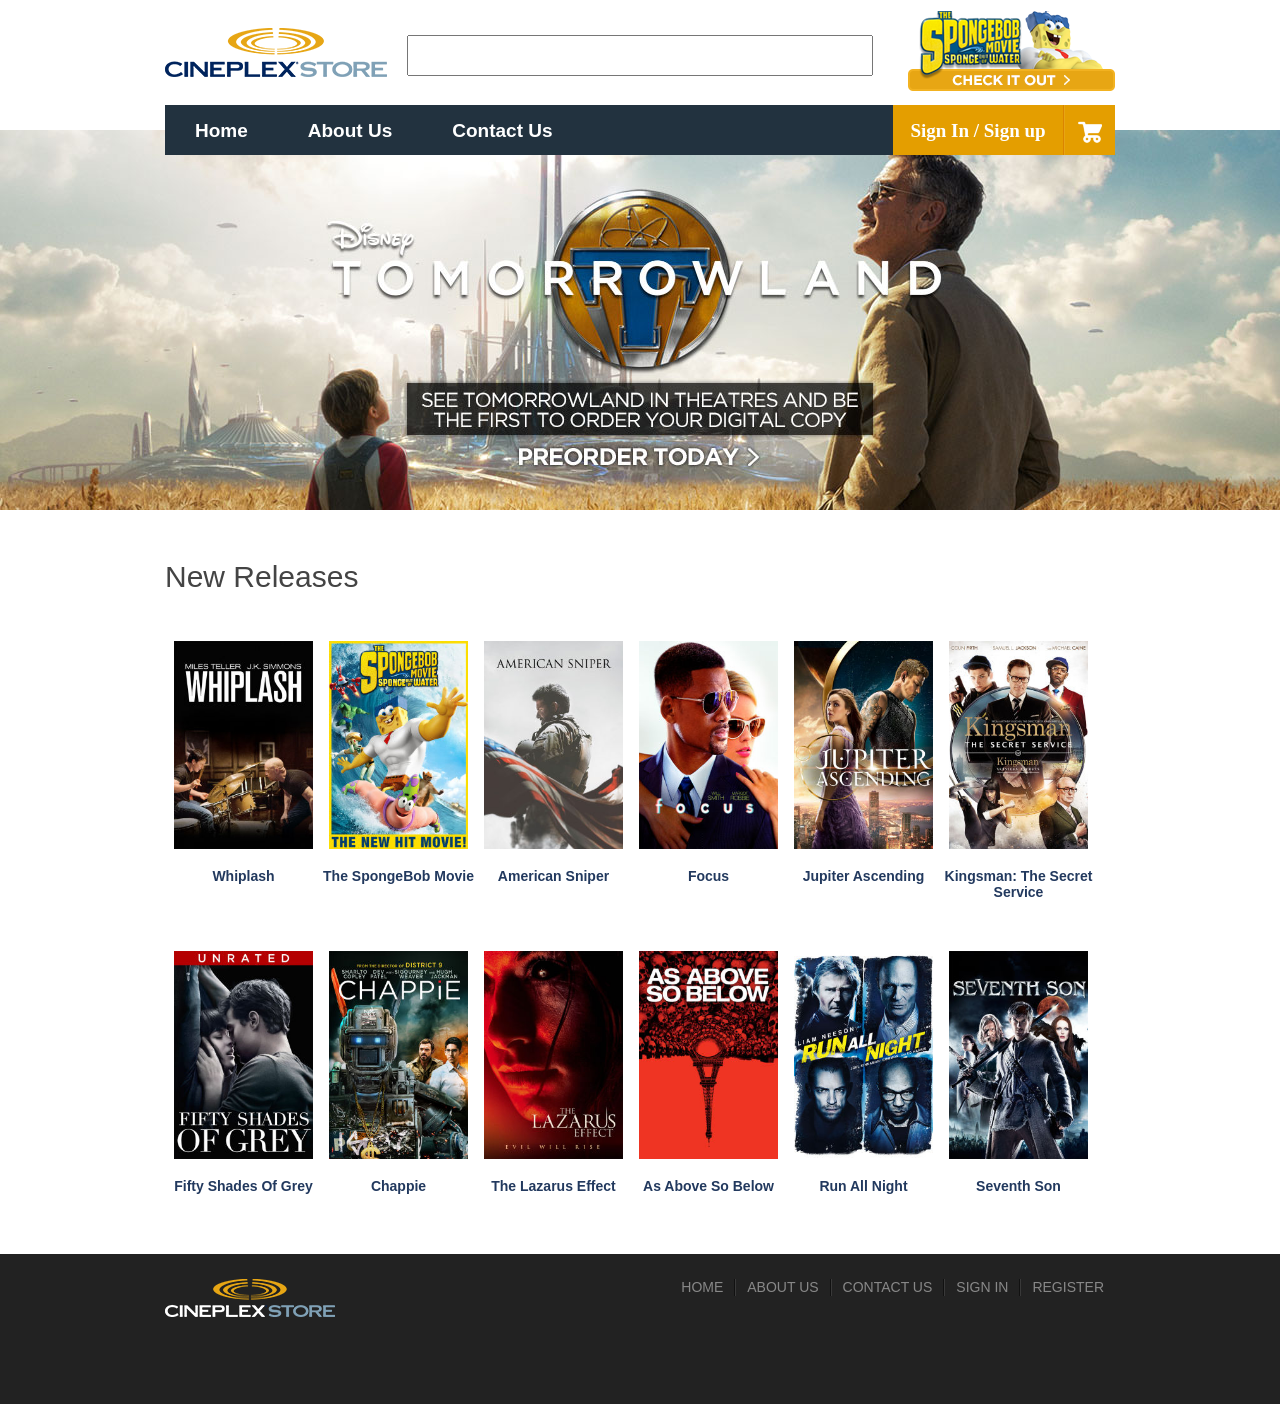
<file: index.html>
<!doctype html>
<html>
<head>
<meta charset="utf-8">
<title>HOME</title>
<link href="style/style.css" rel="stylesheet" type="text/css">
</head>

<body>

<div id="mainframe">
	<div id="header">
    	<div id="logo-contain">
    		<a href="index.html"><div id="logo"></div></a>
        	<input type="text" id="topsearchbox" />
        	<a href="product/product-2.html"><div id="checkout"></div></a>
        </div>
        
        

        <div id="menubar">
        <div class="menu-wrap">
    		<nav class="menu">
        		<ul class="clearfix">
            
            	<li><a href="index.html">Home</a></li>
            	<li><a href="about-us.html">About Us</a></li>
            	<li><a href="contact-us.html">Contact Us</a></li>

        		</ul>
    		</nav>
		</div>
        <div class="menu-wrap1">
    		<nav class="menu1">
        		<ul class="clearfix1">
            
            		<li>
               			<a href="#">Menu <span class="arrow">&#9660;</span></a>
 
                		<ul class="sub-menu">
                    		<li><a href="about-us.html">About Us</a></li>
                    		<li><a href="contact-us.html">Contact Us</a></li>

                		</ul>
            		</li>
            	
        		</ul>
    		</nav>
		</div>
        
        <div id="carticon">
            	<a href="cart.html"><img src="images/cart.png"></a>
        </div>
        
        <div id="bookend">
        	<img src="images/bookend.jpg" />
        </div>
        
		<div id="signinbox">
            	<a href="sign-in.html">Sign In / Sign up</a>
                
        </div>
        	<div id="signinbox1"><a href="sign-in.html"><img src="images/signin.png"></a>
            
            </div>
        	
        </div>
        
    </div>
    
    <div id="banner">
    
    </div>
    
    <div id="maincontainer">
    	<div class="headtext1">New Releases</div>
        <div id="boxcontainer">
        
        	<a href="product/product-1.html"><div class="moviebox">
            	<div class="boxstyle">
                	<img src="images/product1.jpg" class="pic1style"/>
                    <br/><br/>
                    Whiplash
                </div>
            </div></a>
            
			<a href="product/product-2.html"><div class="moviebox">
            	<div class="boxstyle">
                	<img src="images/product2.jpg" class="pic1style"/>
                    <br/><br/>
                    The SpongeBob Movie
                </div>
            </div></a>
            
            <a href="product/product-3.html"><div class="moviebox">
            	<div class="boxstyle">
                	<img src="images/product3.jpg" class="pic1style"/>
                    <br/><br/>
                    American Sniper
                </div>
            </div></a>
            
            <a href="product/product-4.html"><div class="moviebox">
            	<div class="boxstyle">
                	<img src="images/product4.jpg" class="pic1style"/>
                    <br/><br/>
                    Focus
                </div>
            </div></a>
            
            <a href="product/product-5.html"><div class="moviebox">
            	<div class="boxstyle">
                	<img src="images/product5.jpg" class="pic1style"/>
                    <br/><br/>
                    Jupiter Ascending
                </div>
            </div></a>
            
            <a href="product/product-6.html"><div class="moviebox">
            	<div class="boxstyle">
                	<img src="images/product6.jpg" class="pic1style"/>
                    <br/><br/>
                    Kingsman: The Secret Service
                </div>
            </div></a>
            
            <a href="product/product-7.html"><div class="moviebox">
            	<div class="boxstyle">
                	<img src="images/product7.jpg" class="pic1style"/>
                    <br/><br/>
                    Fifty Shades Of Grey
                </div>
            </div></a>
            
            <a href="product/product-8.html"><div class="moviebox">
            	<div class="boxstyle">
                	<img src="images/product8.jpg" class="pic1style"/>
                    <br/><br/>
                    Chappie
                </div>
            </div></a>
            
            <a href="product/product-9.html"><div class="moviebox">
            	<div class="boxstyle">
                	<img src="images/product9.jpg" class="pic1style"/>
                    <br/><br/>
                    The Lazarus Effect
                </div>
            </div></a>
            
            <a href="product/product-10.html"><div class="moviebox">
            	<div class="boxstyle">
                	<img src="images/product10.jpg" class="pic1style"/>
                    <br/><br/>
                    As Above So Below
                </div>
            </div></a>
            
            <a href="product/product-11.html"><div class="moviebox">
            	<div class="boxstyle">
                	<img src="images/product11.jpg" class="pic1style"/>
                    <br/><br/>
                    Run All Night
                </div>
            </div></a>
            
            <a href="product/product-12.html"><div class="moviebox">
            	<div class="boxstyle">
                	<img src="images/product12.jpg" class="pic1style"/>
                    <br/><br/>
                    Seventh Son
                </div>
            </div></a>
			
            <div style="clear:both;"></div>
        </div>
    </div>
    
    <div id="footer">
    <div id="footer-frame">
    	<div id="footer-logo"></div>
        <div id="footer-link">
        	<div class="text-in-foot"><a href="index.html">HOME</a></div>
            <div class="bookend2"></div>
            <div class="text-in-foot"><a href="about-us.html">ABOUT US</a></div>
            <div class="bookend2"></div>
            <div class="text-in-foot"><a href="contact-us.html">CONTACT US</a></div>
            <div class="bookend2"></div>
            <div class="text-in-foot"><a href="sign-in.html">SIGN IN</a></div>
            <div class="bookend2"></div>
            <div class="text-in-foot"><a href="register.html">REGISTER</a></div>
        </div>
    </div>
    </div>
</div>

</body>
</html>
</file>
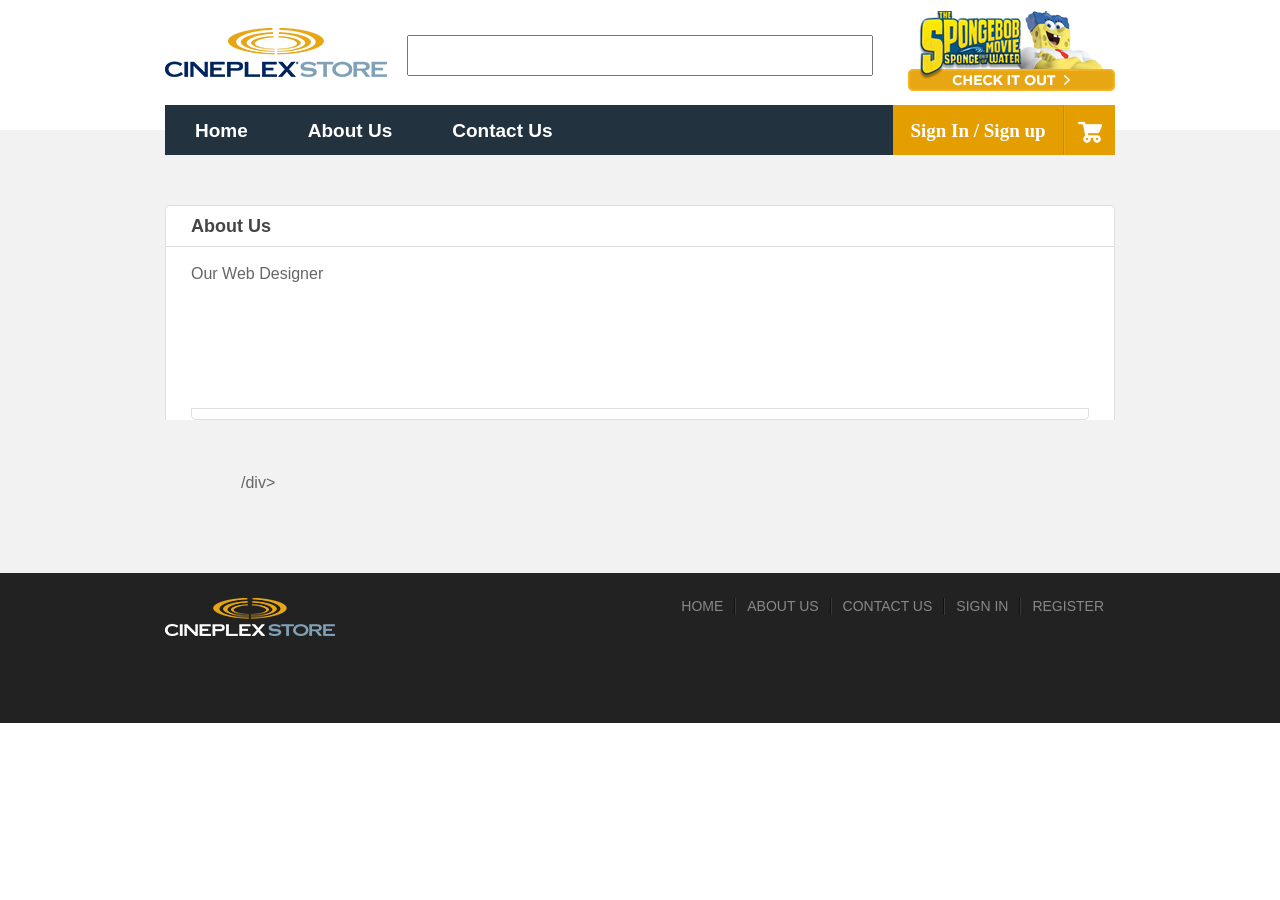
<file: about-us.html>
<!doctype html>
<html>
<head>
<meta charset="utf-8">
<title>About Us</title>
<link href="style/style.css" rel="stylesheet" type="text/css">
</head>

<body>

<div id="mainframe">
	<div id="header">
    	<div id="logo-contain">
    		<a href="index.html"><div id="logo"></div></a>
        	<input type="text" id="topsearchbox" />
        	<a href="product/product-2.html"><div id="checkout"></div></a>
        </div>
        
        

        <div id="menubar">
        <div class="menu-wrap">
    		<nav class="menu">
        		<ul class="clearfix">
            
            	<li><a href="index.html">Home</a></li>
            	<li><a href="about-us.html">About Us</a></li>
            	<li><a href="contact-us.html">Contact Us</a></li>

        		</ul>
    		</nav>
		</div>
        <div class="menu-wrap1">
    		<nav class="menu1">
        		<ul class="clearfix1">
            
            		<li>
               			<a href="#">Menu <span class="arrow">&#9660;</span></a>
 
                		<ul class="sub-menu">
                    		<li><a href="about-us.html">About Us</a></li>
                    		<li><a href="contact-us.html">Contact Us</a></li>

                		</ul>
            		</li>
            	
        		</ul>
    		</nav>
		</div>
        
        <div id="carticon">
            	<a href="cart.html"><img src="images/cart.png"></a>
        </div>
        
        <div id="bookend">
        	<img src="images/bookend.jpg" />
        </div>
        
		<div id="signinbox">
            	<a href="sign-in.html">Sign In / Sign up</a>
                
        </div>
        	<div id="signinbox1"><a href="sign-in.html"><img src="images/signin.png"></a>
            
            </div>
        	
        </div>
        
    </div>
    
    <div id="second-bg">
    	<div id="maincontainer">
                
                <div id="aboutushead">
                	About Us
                </div>
                
                <div id="aboutusbody">
                	<br />
                		Our Web Designer
                        <div class="about-us-pic"></div>
                        <div class="about-us-name"></div>
                        <div style="clear:both;"></div>
                        
                        <div class="about-us-pic"></div>
                        <div class="about-us-name">/div>
                        <div style="clear:both;"></div>
                        
                        <div class="about-us-pic"></div>
                        <div class="about-us-name"></div>
                        <div style="clear:both;"></div>
                        
                    <br />
                </div>
                
                <div id="aboutusfoot">
                </div>
                
                

    	</div>
        
        <!-- Blank Space -->
    	<div style="clear:both; height:40px;"></div>
    </div>
    
    <div id="footer">
    <div id="footer-frame">
    	<div id="footer-logo"></div>
        <div id="footer-link">
        	<div class="text-in-foot"><a href="index.html">HOME</a></div>
            <div class="bookend2"></div>
            <div class="text-in-foot"><a href="about-us.html">ABOUT US</a></div>
            <div class="bookend2"></div>
            <div class="text-in-foot"><a href="contact-us.html">CONTACT US</a></div>
            <div class="bookend2"></div>
            <div class="text-in-foot"><a href="sign-in.html">SIGN IN</a></div>
            <div class="bookend2"></div>
            <div class="text-in-foot"><a href="register.html">REGISTER</a></div>
        </div>
    </div>
    </div>
</div>

</body>
</html>
</file>
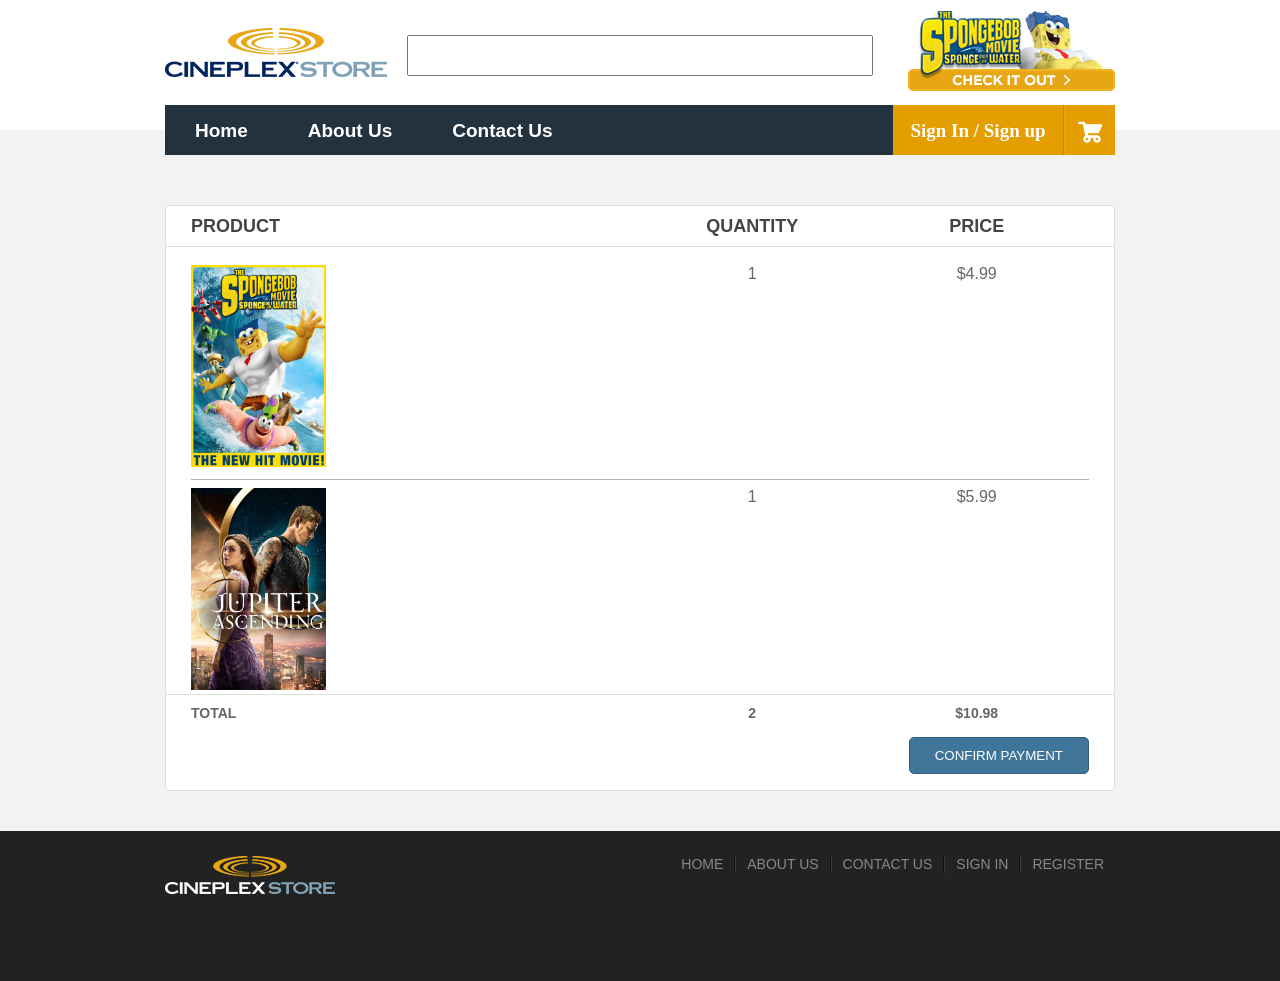
<file: cart.html>
<!doctype html>
<html>
<head>
<meta charset="utf-8">
<title>Cart</title>
<link href="style/style.css" rel="stylesheet" type="text/css">
</head>

<body>

<div id="mainframe">
	<div id="header">
    	<div id="logo-contain">
    		<a href="index.html"><div id="logo"></div></a>
        	<input type="text" id="topsearchbox" />
        	<a href="product/product-2.html"><div id="checkout"></div></a>
        </div>
        
        

        <div id="menubar">
        <div class="menu-wrap">
    		<nav class="menu">
        		<ul class="clearfix">
            
            	<li><a href="index.html">Home</a></li>
            	<li><a href="about-us.html">About Us</a></li>
            	<li><a href="contact-us.html">Contact Us</a></li>

        		</ul>
    		</nav>
		</div>
        <div class="menu-wrap1">
    		<nav class="menu1">
        		<ul class="clearfix1">
            
            		<li>
               			<a href="#">Menu <span class="arrow">&#9660;</span></a>
 
                		<ul class="sub-menu">
                    		<li><a href="about-us.html">About Us</a></li>
                    		<li><a href="contact-us.html">Contact Us</a></li>

                		</ul>
            		</li>
            	
        		</ul>
    		</nav>
		</div>
        
        <div id="carticon">
            	<a href="cart.html"><img src="images/cart.png"></a>
        </div>
        
        <div id="bookend">
        	<img src="images/bookend.jpg" />
        </div>
        
		<div id="signinbox">
            	<a href="sign-in.html">Sign In / Sign up</a>
                
        </div>
        	<div id="signinbox1"><a href="sign-in.html"><img src="images/signin.png"></a>
            
            </div>
        	
        </div>
        
    </div>
    
    <div id="second-bg">
    	<div id="maincontainer">
                
                <div id="aboutushead">
                	<div class="table-1">
                    	PRODUCT
                    </div>
                    <div class="table-2">
                    	QUANTITY
                    </div>
                    <div class="table-2">
                    	PRICE
                    </div>
                </div>
                
                <div id="aboutusbody">
                	<br />
                    
                    <div class="table-1">
                    	<img src="images/product2.jpg" class="moviecover"/>
                    </div>
                    <div class="table-2">
                    	1
                    </div>
                    <div class="table-2">
                    	$4.99
                    </div> 
                    
                    <br /><div style="clear:both;"></div>
                    <hr style="border:0px; border-top:1px solid #B1B1B1;"/>
                    
                    <div class="table-1">
                    	<img src="images/product5.jpg" class="moviecover"/>
                    </div>
                    <div class="table-2">
                    	1
                    </div>
                    <div class="table-2">
                    	$5.99
                    </div> 
                    <br />
                    
                    <div style="clear:both;"></div>
                </div>
                
                <div id="aboutusfoot">
                    <div class="table-1">
                    	<b>TOTAL
                    </div>
                    <div class="table-2">
                    	2
                    </div>
                    <div class="table-2">
                    	$10.98</b>
                    </div> 
                    <div style="clear:both;"></div>
                    <br/>
                    <input type="submit" value="CONFIRM PAYMENT" class="cartp-button" />
                    <div style="clear:both;"></div>
                    <br/>
                </div>
                
                

    	</div>
        
        <!-- Blank Space -->
    	<div style="clear:both; height:40px;"></div>
    </div>
    
    <div id="footer">
    <div id="footer-frame">
    	<div id="footer-logo"></div>
        <div id="footer-link">
        	<div class="text-in-foot"><a href="index.html">HOME</a></div>
            <div class="bookend2"></div>
            <div class="text-in-foot"><a href="about-us.html">ABOUT US</a></div>
            <div class="bookend2"></div>
            <div class="text-in-foot"><a href="contact-us.html">CONTACT US</a></div>
            <div class="bookend2"></div>
            <div class="text-in-foot"><a href="sign-in.html">SIGN IN</a></div>
            <div class="bookend2"></div>
            <div class="text-in-foot"><a href="register.html">REGISTER</a></div>
        </div>
    </div>
    </div>
</div>

</body>
</html>
</file>
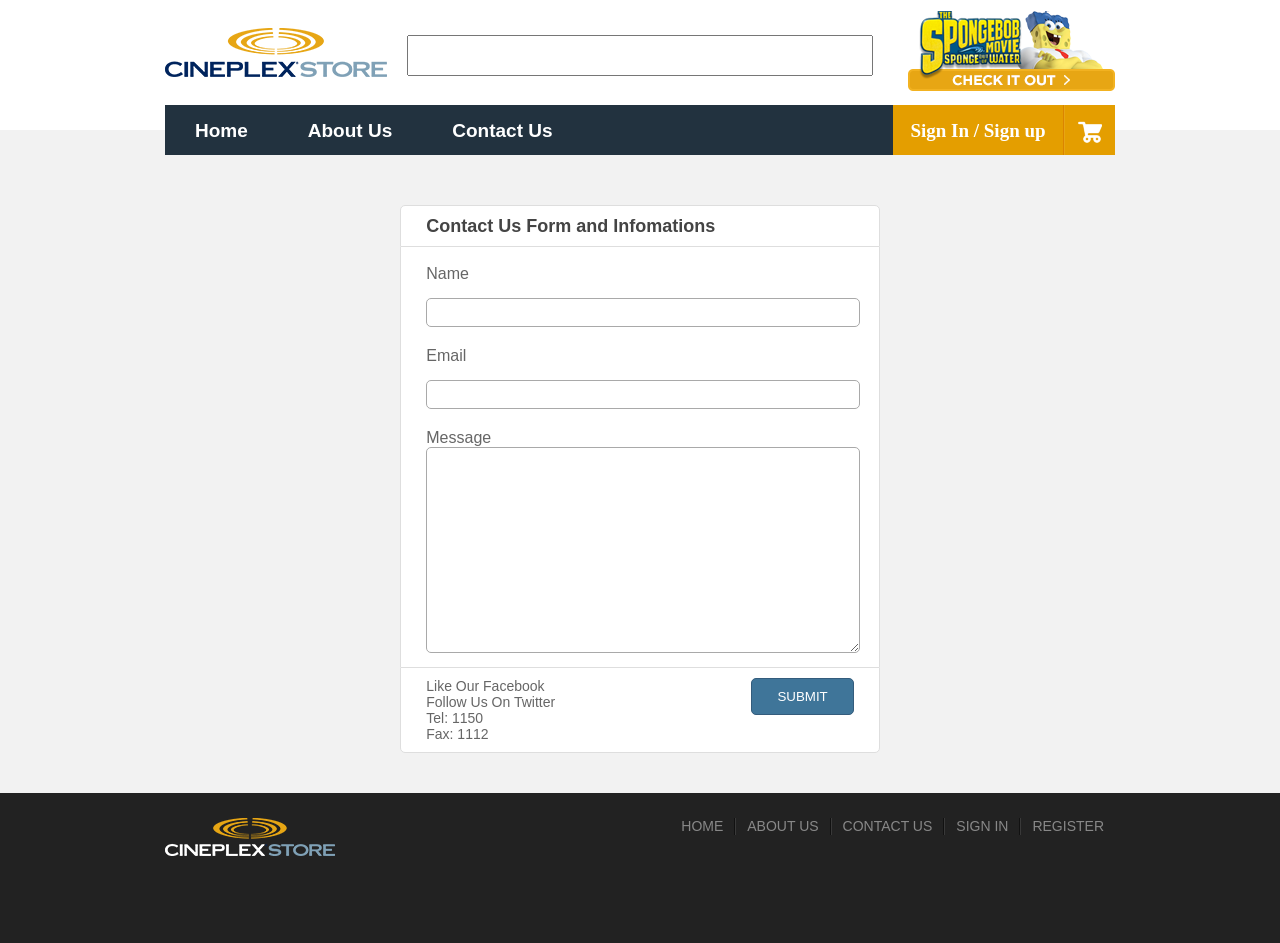
<file: contact-us.html>
<!doctype html>
<html>
<head>
<meta charset="utf-8">
<title>Contact Us</title>
<link href="style/style.css" rel="stylesheet" type="text/css">
</head>

<body>

<div id="mainframe">
	<div id="header">
    	<div id="logo-contain">
    		<a href="index.html"><div id="logo"></div></a>
        	<input type="text" id="topsearchbox" />
        	<a href="product/product-2.html"><div id="checkout"></div></a>
        </div>
        
        

        <div id="menubar">
        <div class="menu-wrap">
    		<nav class="menu">
        		<ul class="clearfix">
            
            	<li><a href="index.html">Home</a></li>
            	<li><a href="about-us.html">About Us</a></li>
            	<li><a href="contact-us.html">Contact Us</a></li>

        		</ul>
    		</nav>
		</div>
        <div class="menu-wrap1">
    		<nav class="menu1">
        		<ul class="clearfix1">
            
            		<li>
               			<a href="#">Menu <span class="arrow">&#9660;</span></a>
 
                		<ul class="sub-menu">
                    		<li><a href="about-us.html">About Us</a></li>
                    		<li><a href="contact-us.html">Contact Us</a></li>

                		</ul>
            		</li>
            	
        		</ul>
    		</nav>
		</div>
        
        <div id="carticon">
            	<a href="cart.html"><img src="images/cart.png"></a>
        </div>
        
        <div id="bookend">
        	<img src="images/bookend.jpg" />
        </div>
        
		<div id="signinbox">
            	<a href="sign-in.html">Sign In / Sign up</a>
                
        </div>
        	<div id="signinbox1"><a href="sign-in.html"><img src="images/signin.png"></a>
            
            </div>
        	
        </div>
        
    </div>
    
    <div id="second-bg">
    	<div id="maincontainer">
                
                <div id="signinphead">
                	Contact Us Form and Infomations
                </div>
                
                <div id="signinpbody">
                	<br/>
                	Name
                    <br/>
                    <input type="text" class="signinp-textbox" />
                    <br/>
                	Email
                    <br/>
                    <input type="Email" class="signinp-textbox" />
                    <br/>
                    Message
                    <br/>
                    <textarea class="signinp-textbox2"></textarea>
                    <br/>
                </div>
                
                <div id="signinpfoot">
                	<input type="submit" value="SUBMIT" class="signinp-button" />
                    	Like Our Facebook <br/>
                        Follow Us On Twitter <br/>
                        Tel: 1150 <br/>
                        Fax: 1112 <br/>
                    <div style="clear:both; height:10px;"></div>
                </div>
                
                

    	</div>
        
        <!-- Blank Space -->
    	<div style="clear:both; height:40px;"></div>
    </div>
    
    <div id="footer">
    <div id="footer-frame">
    	<div id="footer-logo"></div>
        <div id="footer-link">
        	<div class="text-in-foot"><a href="index.html">HOME</a></div>
            <div class="bookend2"></div>
            <div class="text-in-foot"><a href="about-us.html">ABOUT US</a></div>
            <div class="bookend2"></div>
            <div class="text-in-foot"><a href="contact-us.html">CONTACT US</a></div>
            <div class="bookend2"></div>
            <div class="text-in-foot"><a href="sign-in.html">SIGN IN</a></div>
            <div class="bookend2"></div>
            <div class="text-in-foot"><a href="register.html">REGISTER</a></div>
        </div>
    </div>
    </div>
</div>

</body>
</html>
</file>
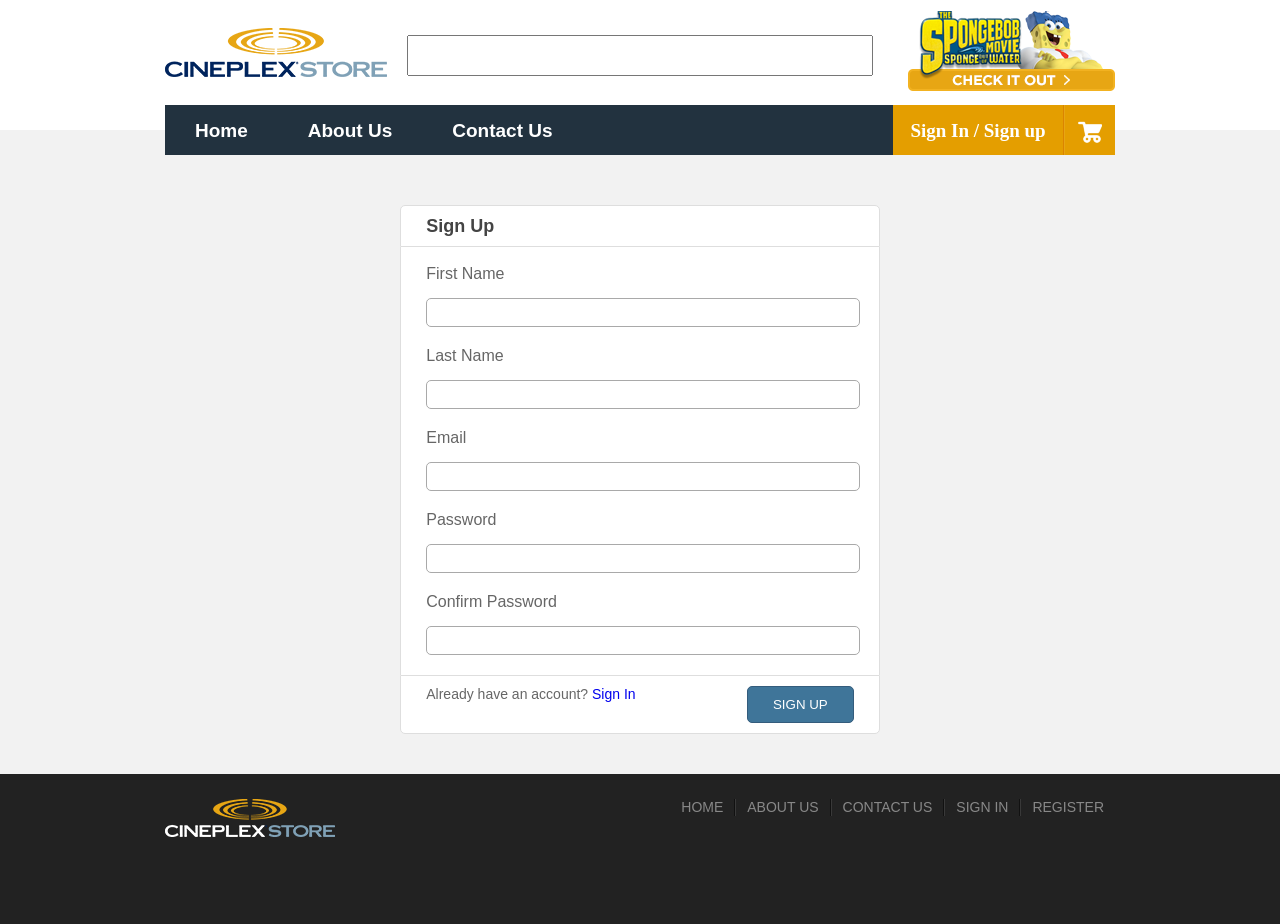
<file: register.html>
<!doctype html>
<html>
<head>
<meta charset="utf-8">
<title>Register</title>
<link href="style/style.css" rel="stylesheet" type="text/css">
</head>

<body>

<div id="mainframe">
	<div id="header">
    	<div id="logo-contain">
    		<a href="index.html"><div id="logo"></div></a>
        	<input type="text" id="topsearchbox" />
        	<a href="product/product-2.html"><div id="checkout"></div></a>
        </div>
        
        

        <div id="menubar">
        <div class="menu-wrap">
    		<nav class="menu">
        		<ul class="clearfix">
            
            	<li><a href="index.html">Home</a></li>
            	<li><a href="about-us.html">About Us</a></li>
            	<li><a href="contact-us.html">Contact Us</a></li>

        		</ul>
    		</nav>
		</div>
        <div class="menu-wrap1">
    		<nav class="menu1">
        		<ul class="clearfix1">
            
            		<li>
               			<a href="#">Menu <span class="arrow">&#9660;</span></a>
 
                		<ul class="sub-menu">
                    		<li><a href="about-us.html">About Us</a></li>
                    		<li><a href="contact-us.html">Contact Us</a></li>

                		</ul>
            		</li>
            	
        		</ul>
    		</nav>
		</div>
        
        <div id="carticon">
            	<a href="cart.html"><img src="images/cart.png"></a>
        </div>
        
        <div id="bookend">
        	<img src="images/bookend.jpg" />
        </div>
        
		<div id="signinbox">
            	<a href="sign-in.html">Sign In / Sign up</a>
                
        </div>
        	<div id="signinbox1"><a href="sign-in.html"><img src="images/signin.png"></a>
            
            </div>
        	
        </div>
        
    </div>
    
    <div id="second-bg">
    	<div id="maincontainer">

            	<div id="signinphead">
                	Sign Up
                </div>
                
                <div id="signinpbody">
                	<br/>
                	First Name
                    <br/>
                    <input type="text" class="signinp-textbox" />
                    <br/>
                	Last Name
                    <br/>
                    <input type="text" class="signinp-textbox" />
                    <br/>
                    Email
                    <br/>
                    <input type="email" class="signinp-textbox" />
                    <br/>
                    Password
                    <br/>
                    <input type="password" class="signinp-textbox" />
                    <br/>
                    Confirm Password
                    <br/>
                    <input type="password" class="signinp-textbox" />
                    <br/>
                </div>
                
                <div id="signinpfoot">
                	<input type="submit" value="SIGN UP" class="signinp-button" />
                	Already have an account? <a href="sign-in.html">Sign In</a>
                    <br/>
                    <div style="clear:both; height:10px;"></div>
                </div>
                

    	</div>
        
     	<!-- Blank Space -->
    	<div style="clear:both; height:40px;"></div>
    </div>
    
    
    <div id="footer">
    <div id="footer-frame">
    	<div id="footer-logo"></div>
        <div id="footer-link">
        	<div class="text-in-foot"><a href="index.html">HOME</a></div>
            <div class="bookend2"></div>
            <div class="text-in-foot"><a href="about-us.html">ABOUT US</a></div>
            <div class="bookend2"></div>
            <div class="text-in-foot"><a href="contact-us.html">CONTACT US</a></div>
            <div class="bookend2"></div>
            <div class="text-in-foot"><a href="sign-in.html">SIGN IN</a></div>
            <div class="bookend2"></div>
            <div class="text-in-foot"><a href="register.html">REGISTER</a></div>
        </div>
    </div>
    </div>
</div>

</body>
</html>
</file>
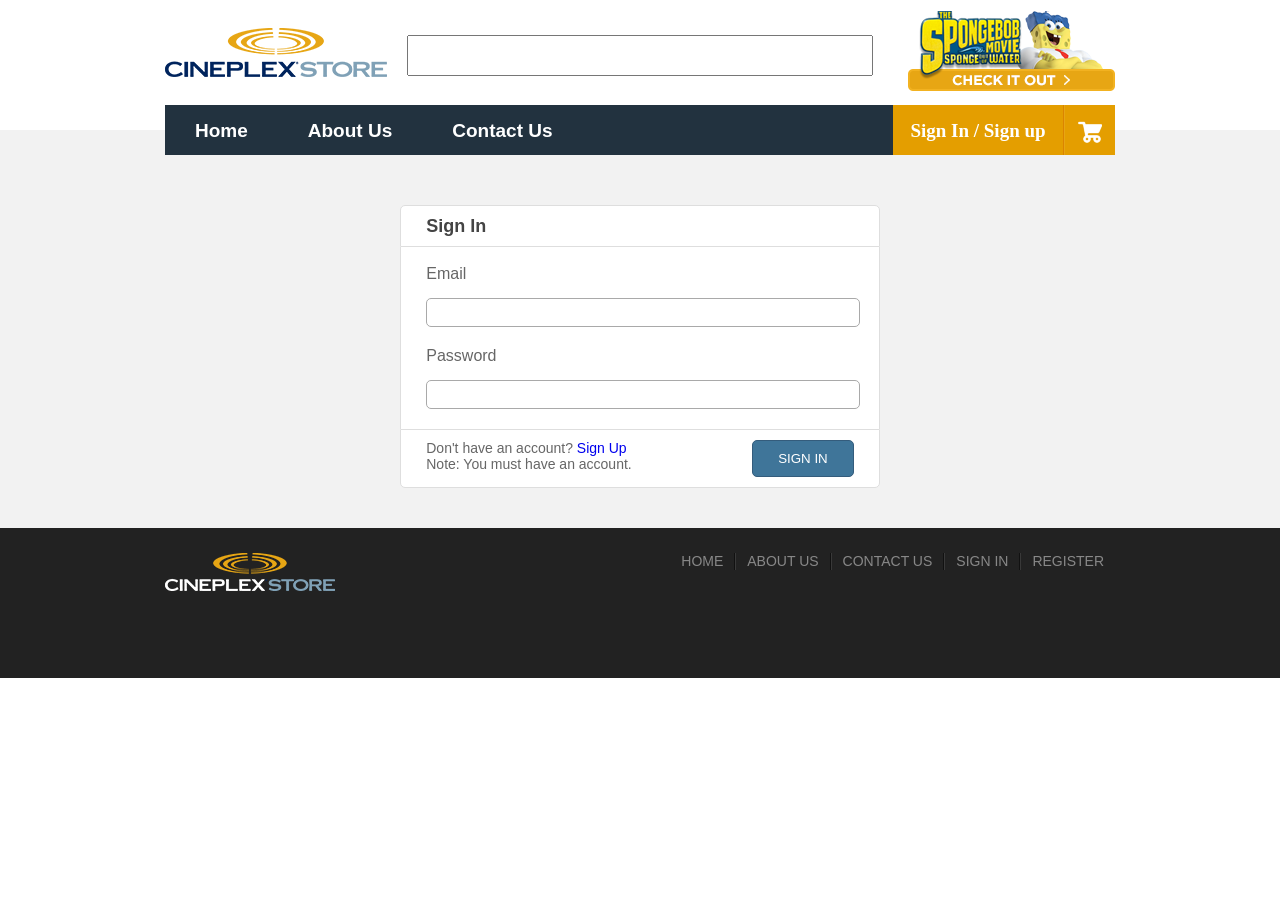
<file: sign-in.html>
<!doctype html>
<html>
<head>
<meta charset="utf-8">
<title>Sign In</title>
<link href="style/style.css" rel="stylesheet" type="text/css">
</head>

<body>

<div id="mainframe">
	<div id="header">
    	<div id="logo-contain">
    		<a href="index.html"><div id="logo"></div></a>
        	<input type="text" id="topsearchbox" />
        	<a href="product/product-2.html"><div id="checkout"></div></a>
        </div>
        
        

        <div id="menubar">
        <div class="menu-wrap">
    		<nav class="menu">
        		<ul class="clearfix">
            
            	<li><a href="index.html">Home</a></li>
            	<li><a href="about-us.html">About Us</a></li>
            	<li><a href="contact-us.html">Contact Us</a></li>

        		</ul>
    		</nav>
		</div>
        <div class="menu-wrap1">
    		<nav class="menu1">
        		<ul class="clearfix1">
            
            		<li>
               			<a href="#">Menu <span class="arrow">&#9660;</span></a>
 
                		<ul class="sub-menu">
                    		<li><a href="about-us.html">About Us</a></li>
                    		<li><a href="contact-us.html">Contact Us</a></li>

                		</ul>
            		</li>
            	
        		</ul>
    		</nav>
		</div>
        
        <div id="carticon">
            	<a href="cart.html"><img src="images/cart.png"></a>
        </div>
        
        <div id="bookend">
        	<img src="images/bookend.jpg" />
        </div>
        
		<div id="signinbox">
            	<a href="sign-in.html">Sign In / Sign up</a>
                
        </div>
        	<div id="signinbox1"><a href="sign-in.html"><img src="images/signin.png"></a>
            
            </div>
        	
        </div>
        
    </div>
    
    <div id="second-bg">
    	<div id="maincontainer">

            	<div id="signinphead">
                	Sign In
                </div>
                
                <div id="signinpbody">
                	<br/>
                	Email
                    <br/>
                    <input type="text" class="signinp-textbox" />
                    <br/>
                	Password
                    <br/>
                    <input type="password" class="signinp-textbox" />
                    <br/>
                </div>
                
                <div id="signinpfoot">
                	<input type="submit" value="SIGN IN" class="signinp-button" />
                	Don't have an account? <a href="register.html">Sign Up</a>
                    <br/>
                    Note: You must have an account.
                    <div style="clear:both; height:10px;"></div>
                </div>
                

    	</div>
        
        <!-- Blank Space -->
    	<div style="clear:both; height:40px;"></div>
    </div>
    
    <div id="footer">
    <div id="footer-frame">
    	<div id="footer-logo"></div>
        <div id="footer-link">
        	<div class="text-in-foot"><a href="index.html">HOME</a></div>
            <div class="bookend2"></div>
            <div class="text-in-foot"><a href="about-us.html">ABOUT US</a></div>
            <div class="bookend2"></div>
            <div class="text-in-foot"><a href="contact-us.html">CONTACT US</a></div>
            <div class="bookend2"></div>
            <div class="text-in-foot"><a href="sign-in.html">SIGN IN</a></div>
            <div class="bookend2"></div>
            <div class="text-in-foot"><a href="register.html">REGISTER</a></div>
        </div>
    </div>
    </div>
</div>

</body>
</html>
</file>
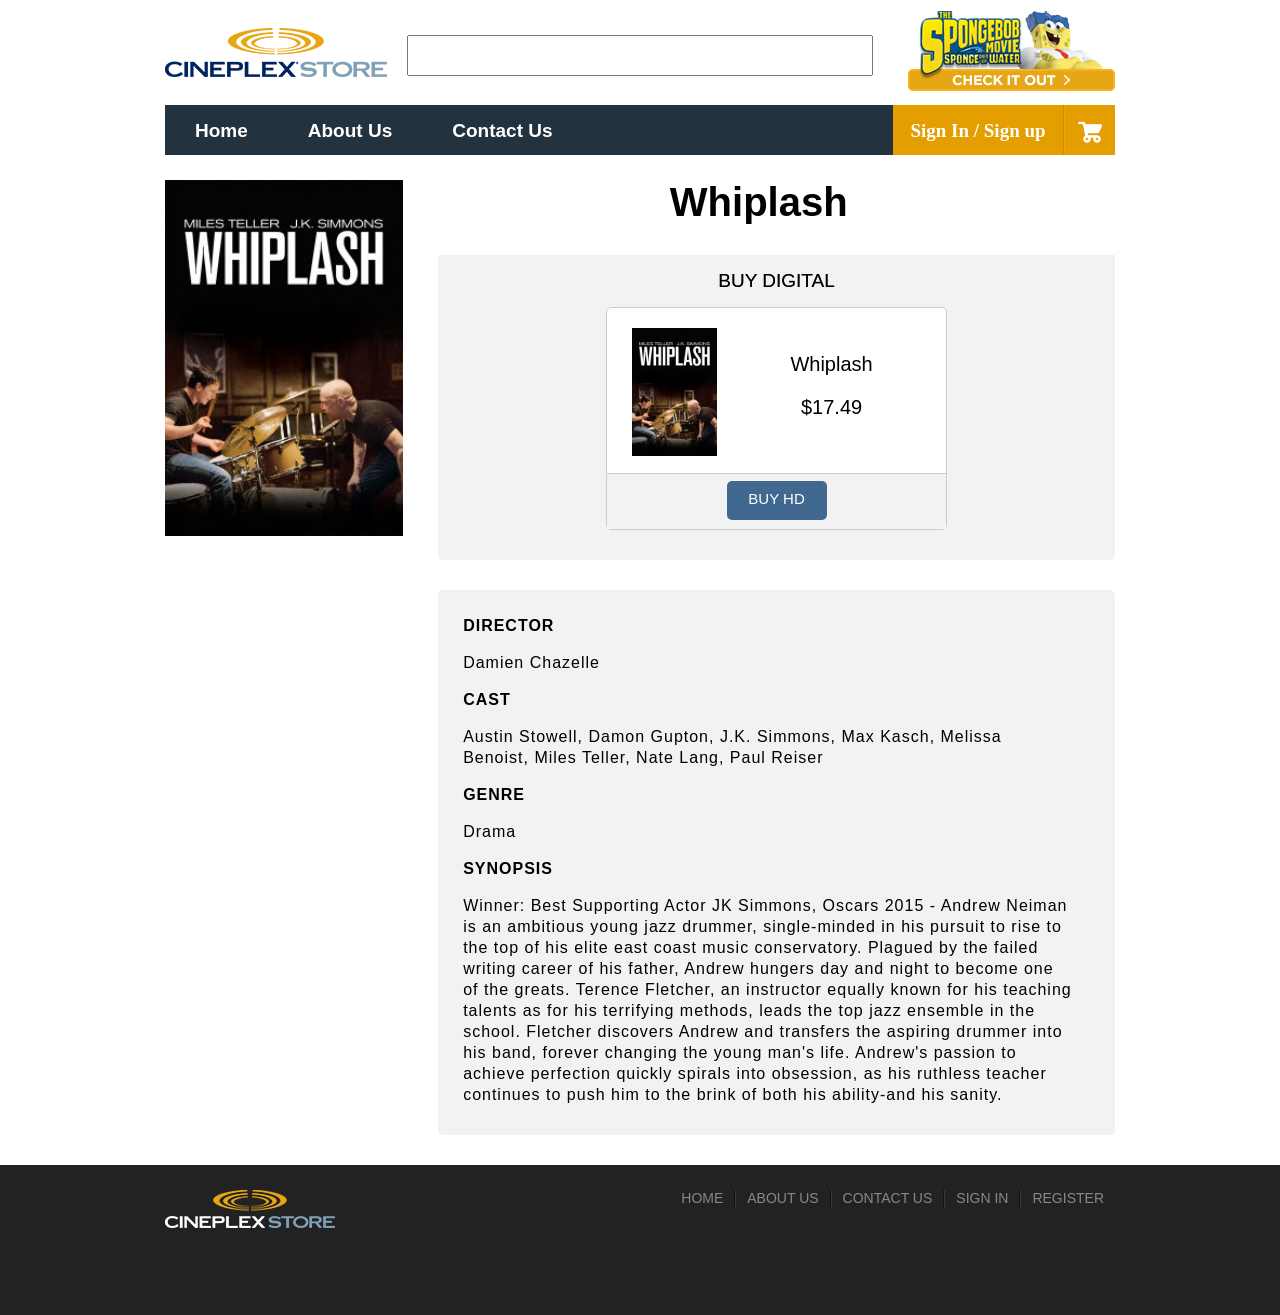
<file: product/product-1.html>
<!doctype html>
<html>
<head>
<meta charset="utf-8">
<title>Our Product</title>

<link href="../style/style.css" rel="stylesheet" type="text/css">
</head>
<body>

<div id="mainframe">
	<div id="header">
    	<div id="logo-contain">
    		<a href="../index.html"><div id="logo"></div></a>
        	<input type="text" id="topsearchbox" />
        	<div id="checkout"></div>
        </div>
        
        

        <div id="menubar">
        <div class="menu-wrap">
    		<nav class="menu">
        		<ul class="clearfix">
            
            	<li><a href="../index.html">Home</a></li>
            	<li><a href="../about-us.html">About Us</a></li>
            	<li><a href="../contact-us.html">Contact Us</a></li>
        		</ul>
    		</nav>
		</div>
        <div class="menu-wrap1">
    		<nav class="menu1">
        		<ul class="clearfix1">
            
            		<li>
               			<a href="#">Menu <span class="arrow">&#9660;</span></a>
 
                		<ul class="sub-menu">
                    		<li><a href="../about-us.html">About Us</a></li>
                    		<li><a href="../contact-us.html">Contact Us</a></li>
                		</ul>
            		</li>
            	
        		</ul>
    		</nav>
		</div>
        
        <div id="carticon">
            	<a href="../cart.html"><img src="../images/cart.png"></a>
        </div>
        
        <div id="bookend">
        	<img src="../images/bookend.jpg" />
        </div>
        
		<div id="signinbox">
            	<a href="../sign-in.html">Sign In / Sign up</a></div>
                <div id="signinbox1"><a href="../sign-in.html"><img src="../images/signin.png"></a>
        </div>
        
        </div>
        
</div>

<!-------------- content-------------->

<div id="maincontainer">
	<div id="leftcontent"><img src="../images/product1.jpg" class="picstyle"></div>

	<div id="rightcontent">
            
            <div id="fontmovie">Whiplash</div>
            
            	<div class="contentbox">
                	<div id="buy-rent">BUY DIGITAL</div>
                    <div id="buy-box">
                    
         					<!-- image(class="pic2style") movie's name price -->        
        <img src="../images/product1.jpg" class="pic2style">
							<div id="price"><p>Whiplash</p>$17.49 </div>
		<div style="clear:both;"></div>
                    		<div id="buybottom">
                        		<div id="buybottom1"><a href="../cart.html">BUY HD</a></div>
                       		</div>
                            <div style="clear:both;"></div>
                    </div>
             </div>
                
                <div class="contentbox">
                	<div class="detailfont">
                    <p><b>DIRECTOR </b></p>
                    <p>Damien Chazelle</p>
					<p><b>CAST</b></p>
		<p>Austin Stowell, Damon Gupton, J.K. Simmons, Max Kasch, Melissa Benoist, Miles Teller, Nate Lang, Paul Reiser</p>
		<p><b>GENRE</b></p>
			<p>Drama</p>
				<p><b>SYNOPSIS</b></p>
Winner: Best Supporting Actor JK Simmons, Oscars 2015 - Andrew Neiman is an ambitious young jazz drummer, single-minded in his pursuit 		to rise to the top of his elite east coast music conservatory. Plagued by the failed writing career of his father, Andrew hungers day and night to become one of the greats. Terence Fletcher, an instructor equally known for his teaching talents as for his terrifying methods, leads the top jazz ensemble in the school. Fletcher discovers Andrew and transfers the aspiring drummer into his band, forever changing the young man's life. Andrew's passion to achieve perfection quickly spirals into obsession, as his ruthless teacher continues to push him to the brink of both his ability-and his sanity. </div>
                
                
                
                
                </div>
                   
	</div>

	<div style="clear:both; height:30px;"></div>
</div>

	<div id="footer">
    <div id="footer-frame">
    	<div id="footer-logo"></div>
        <div id="footer-link">
        	<div class="text-in-foot"><a href="../index.html">HOME</a></div>
            <div class="bookend2"></div>
            <div class="text-in-foot"><a href="../about-us.html">ABOUT US</a></div>
            <div class="bookend2"></div>
            <div class="text-in-foot"><a href="../contact-us.html">CONTACT US</a></div>
            <div class="bookend2"></div>
            <div class="text-in-foot"><a href="../sign-in.html">SIGN IN</a></div>
            <div class="bookend2"></div>
            <div class="text-in-foot"><a href="../register.html">REGISTER</a></div>
        </div>
    </div>
    </div>
</div>
</body>
</html>
</file>
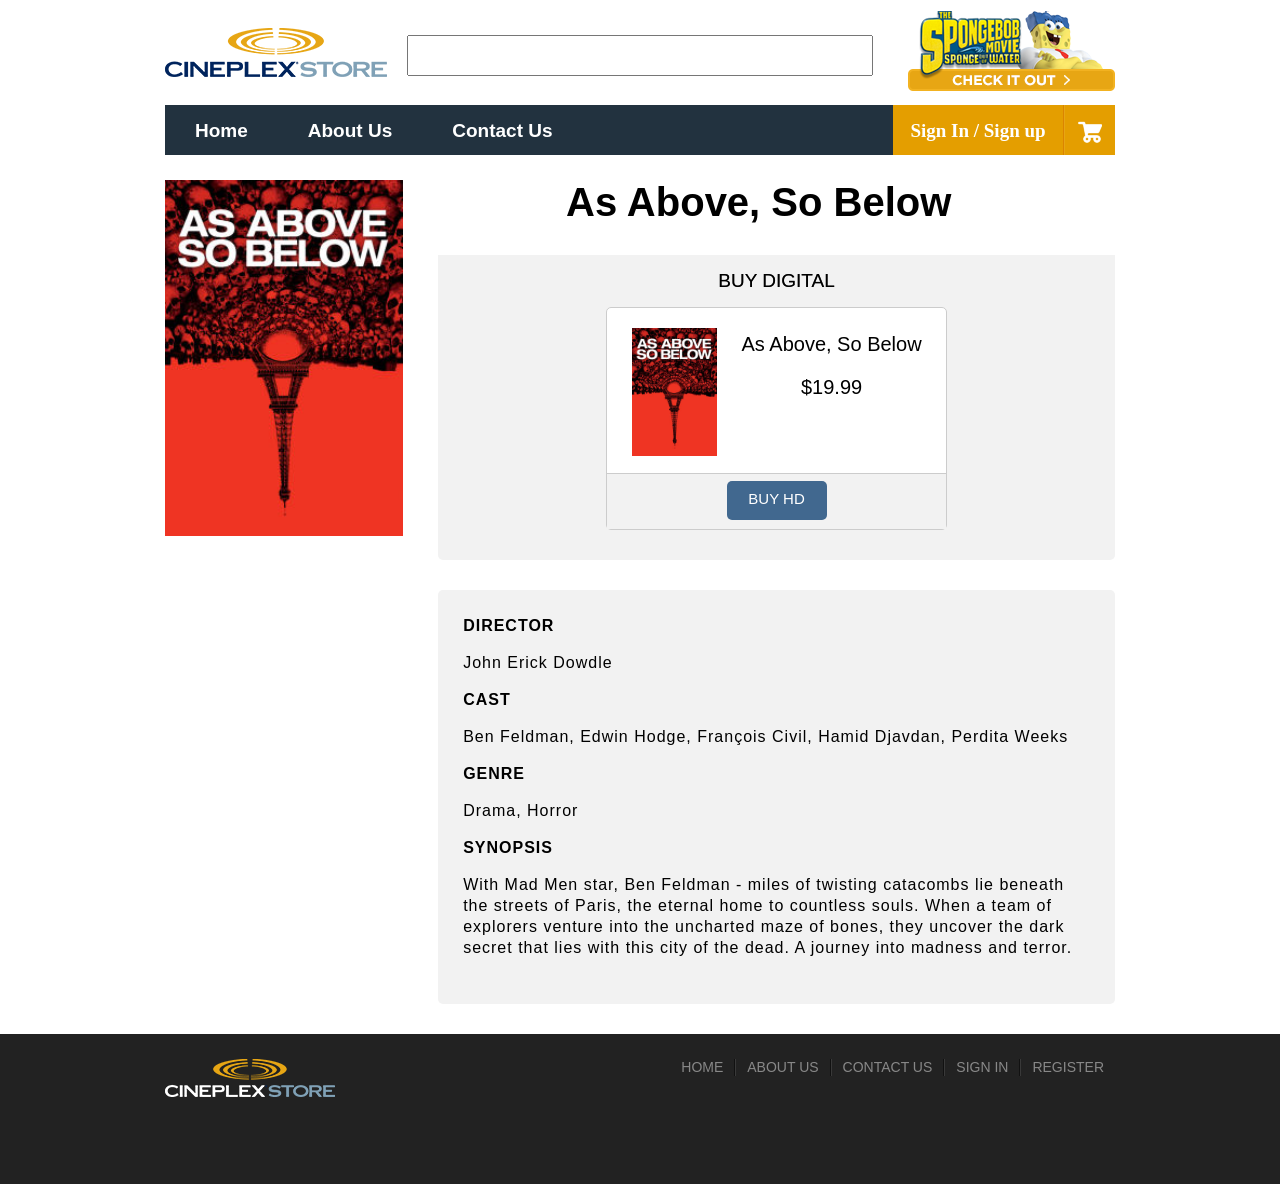
<file: product/product-10.html>
<!doctype html>
<html>
<head>
<meta charset="utf-8">
<title>Our Product</title>

<link href="../style/style.css" rel="stylesheet" type="text/css">
</head>
<body>

<div id="mainframe">
	<div id="header">
    	<div id="logo-contain">
    		<a href="../index.html"><div id="logo"></div></a>
        	<input type="text" id="topsearchbox" />
        	<div id="checkout"></div>
        </div>
        
        

        <div id="menubar">
        <div class="menu-wrap">
    		<nav class="menu">
        		<ul class="clearfix">
            
            	<li><a href="../index.html">Home</a></li>
            	<li><a href="../about-us.html">About Us</a></li>
            	<li><a href="../contact-us.html">Contact Us</a></li>
        		</ul>
    		</nav>
		</div>
        <div class="menu-wrap1">
    		<nav class="menu1">
        		<ul class="clearfix1">
            
            		<li>
               			<a href="#">Menu <span class="arrow">&#9660;</span></a>
 
                		<ul class="sub-menu">
                    		<li><a href="../about-us.html">About Us</a></li>
                    		<li><a href="../contact-us.html">Contact Us</a></li>
                		</ul>
            		</li>
            	
        		</ul>
    		</nav>
		</div>
        
        <div id="carticon">
            	<a href="../cart.html"><img src="../images/cart.png"></a>
        </div>
        
        <div id="bookend">
        	<img src="../images/bookend.jpg" />
        </div>
        
		<div id="signinbox">
            	<a href="../sign-in.html">Sign In / Sign up</a></div>
                <div id="signinbox1"><a href="../sign-in.html"><img src="../images/signin.png"></a>
        </div>
        
        </div>
        
</div>

<!-------------- content-------------->

<div id="maincontainer">
	
<!-- img picstyle --><div id="leftcontent">  <img src="../images/product10.jpg" class="picstyle"> </div>

	<div id="rightcontent">
            
  <!-- movie name--> <div id="fontmovie"> As Above, So Below </div>
            
            	<div class="contentbox">
                	<div id="buy-rent">BUY DIGITAL</div>
                    <div id="buy-box">                
 	<!-- img class="pic2style" here -->        
        <img src="../images/product10.jpg" class="pic2style">
        
<!-- movie name and price--><div id="price">As Above, So Below <p> $19.99 </p>  
                            
                            </div>
                            <div style="clear:both;"></div>
                    		<div id="buybottom">
                        		<div id="buybottom1"><a href="../cart.html">BUY HD</a></div>
                       		</div>
                            <div style="clear:both;"></div>
                    </div>
             </div>
                
                <div class="contentbox">
			<div class="detailfont">
                <p><b>DIRECTOR</b></p>
<p>John Erick Dowdle</p>
<p><b>CAST</b></p>
<p>Ben Feldman, Edwin Hodge, François Civil, Hamid Djavdan, Perdita Weeks</p>
<p><b>GENRE</b></p>
<p>Drama, Horror</p>
<p><b>SYNOPSIS</b></p>
<p>With Mad Men star, Ben Feldman - miles of twisting catacombs lie beneath the streets of Paris, the eternal home to countless souls. When a team of explorers venture into the uncharted maze of bones, they uncover the dark secret that lies with this city of the dead. A journey into madness and terror.</p>
                
                	</div>
		</div>       
	</div>

	<div style="clear:both; height:30px;"></div>
</div>

	<div id="footer">
    <div id="footer-frame">
    	<div id="footer-logo"></div>
        <div id="footer-link">
        	<div class="text-in-foot"><a href="../index.html">HOME</a></div>
            <div class="bookend2"></div>
            <div class="text-in-foot"><a href="../about-us.html">ABOUT US</a></div>
            <div class="bookend2"></div>
            <div class="text-in-foot"><a href="../contact-us.html">CONTACT US</a></div>
            <div class="bookend2"></div>
            <div class="text-in-foot"><a href="../sign-in.html">SIGN IN</a></div>
            <div class="bookend2"></div>
            <div class="text-in-foot"><a href="../register.html">REGISTER</a></div>
        </div>
    </div>
    </div>
</div>
</body>
</html>
</file>
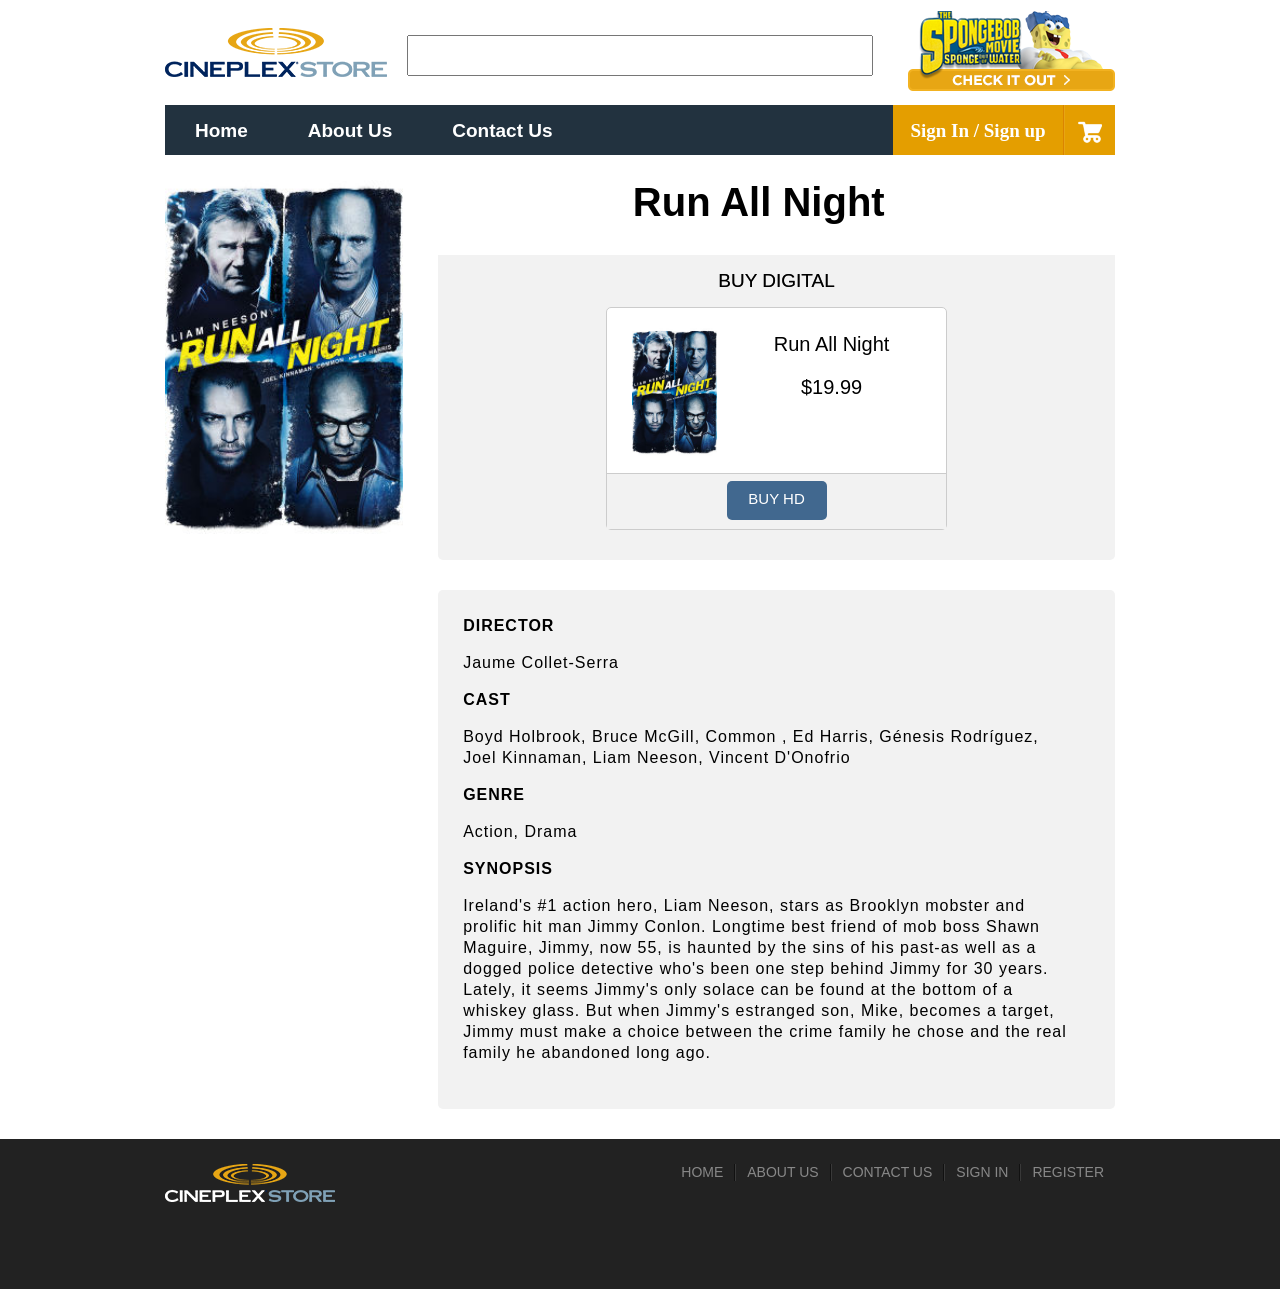
<file: product/product-11.html>
<!doctype html>
<html>
<head>
<meta charset="utf-8">
<title>Our Product</title>

<link href="../style/style.css" rel="stylesheet" type="text/css">
</head>
<body>

<div id="mainframe">
	<div id="header">
    	<div id="logo-contain">
    		<a href="../index.html"><div id="logo"></div></a>
        	<input type="text" id="topsearchbox" />
        	<div id="checkout"></div>
        </div>
        
        

        <div id="menubar">
        <div class="menu-wrap">
    		<nav class="menu">
        		<ul class="clearfix">
            
            	<li><a href="../index.html">Home</a></li>
            	<li><a href="../about-us.html">About Us</a></li>
            	<li><a href="../contact-us.html">Contact Us</a></li>
        		</ul>
    		</nav>
		</div>
        <div class="menu-wrap1">
    		<nav class="menu1">
        		<ul class="clearfix1">
            
            		<li>
               			<a href="#">Menu <span class="arrow">&#9660;</span></a>
 
                		<ul class="sub-menu">
                    		<li><a href="../about-us.html">About Us</a></li>
                    		<li><a href="../contact-us.html">Contact Us</a></li>
                		</ul>
            		</li>
            	
        		</ul>
    		</nav>
		</div>
        
        <div id="carticon">
            	<a href="../cart.html"><img src="../images/cart.png"></a>
        </div>
        
        <div id="bookend">
        	<img src="../images/bookend.jpg" />
        </div>
        
		<div id="signinbox">
            	<a href="../sign-in.html">Sign In / Sign up</a></div>
                <div id="signinbox1"><a href="../sign-in.html"><img src="../images/signin.png"></a>
        </div>
        
        </div>
        
</div>

<!-------------- content-------------->

<div id="maincontainer">
	
<!-- img picstyle --><div id="leftcontent">  <img src="../images/product11.jpg" class="picstyle"> </div>

	<div id="rightcontent">
            
  <!-- movie name--> <div id="fontmovie"> Run All Night </div>
            
            	<div class="contentbox">
                	<div id="buy-rent">BUY DIGITAL</div>
                    <div id="buy-box">                
 	<!-- img class="pic2style" here -->        
        <img src="../images/product11.jpg" class="pic2style">
        
<!-- movie name and price--><div id="price">Run All Night <p> $19.99 </p>  
                            
                            </div>
                            <div style="clear:both;"></div>
                    		<div id="buybottom">
                        		<div id="buybottom1"><a href="../cart.html">BUY HD</a></div>
                       		</div>
                            <div style="clear:both;"></div>
                    </div>
             </div>
                
                <div class="contentbox">
			<div class="detailfont">
                <p><b>DIRECTOR</b></p>
<p>Jaume Collet-Serra</p>
<p><b>CAST</b></p>
<p>Boyd Holbrook, Bruce McGill, Common , Ed Harris, Génesis Rodríguez, Joel Kinnaman, Liam Neeson, Vincent D'Onofrio</p>
<p><b>GENRE</b></p>
<p>Action, Drama</p>
<p><b>SYNOPSIS</b></p>
<p>Ireland's #1 action hero, Liam Neeson, stars as Brooklyn mobster and prolific hit man Jimmy Conlon. Longtime best friend of mob boss Shawn Maguire, Jimmy, now 55, is haunted by the sins of his past-as well as a dogged police detective who's been one step behind Jimmy for 30 years. Lately, it seems Jimmy's only solace can be found at the bottom of a whiskey glass. But when Jimmy's estranged son, Mike, becomes a target, Jimmy must make a choice between the crime family he chose and the real family he abandoned long ago.</p>
                
                	</div>
		</div>       
	</div>

	<div style="clear:both; height:30px;"></div>
</div>

	<div id="footer">
    <div id="footer-frame">
    	<div id="footer-logo"></div>
        <div id="footer-link">
        	<div class="text-in-foot"><a href="../index.html">HOME</a></div>
            <div class="bookend2"></div>
            <div class="text-in-foot"><a href="../about-us.html">ABOUT US</a></div>
            <div class="bookend2"></div>
            <div class="text-in-foot"><a href="../contact-us.html">CONTACT US</a></div>
            <div class="bookend2"></div>
            <div class="text-in-foot"><a href="../sign-in.html">SIGN IN</a></div>
            <div class="bookend2"></div>
            <div class="text-in-foot"><a href="../register.html">REGISTER</a></div>
        </div>
    </div>
    </div>
</div>
</body>
</html>
</file>
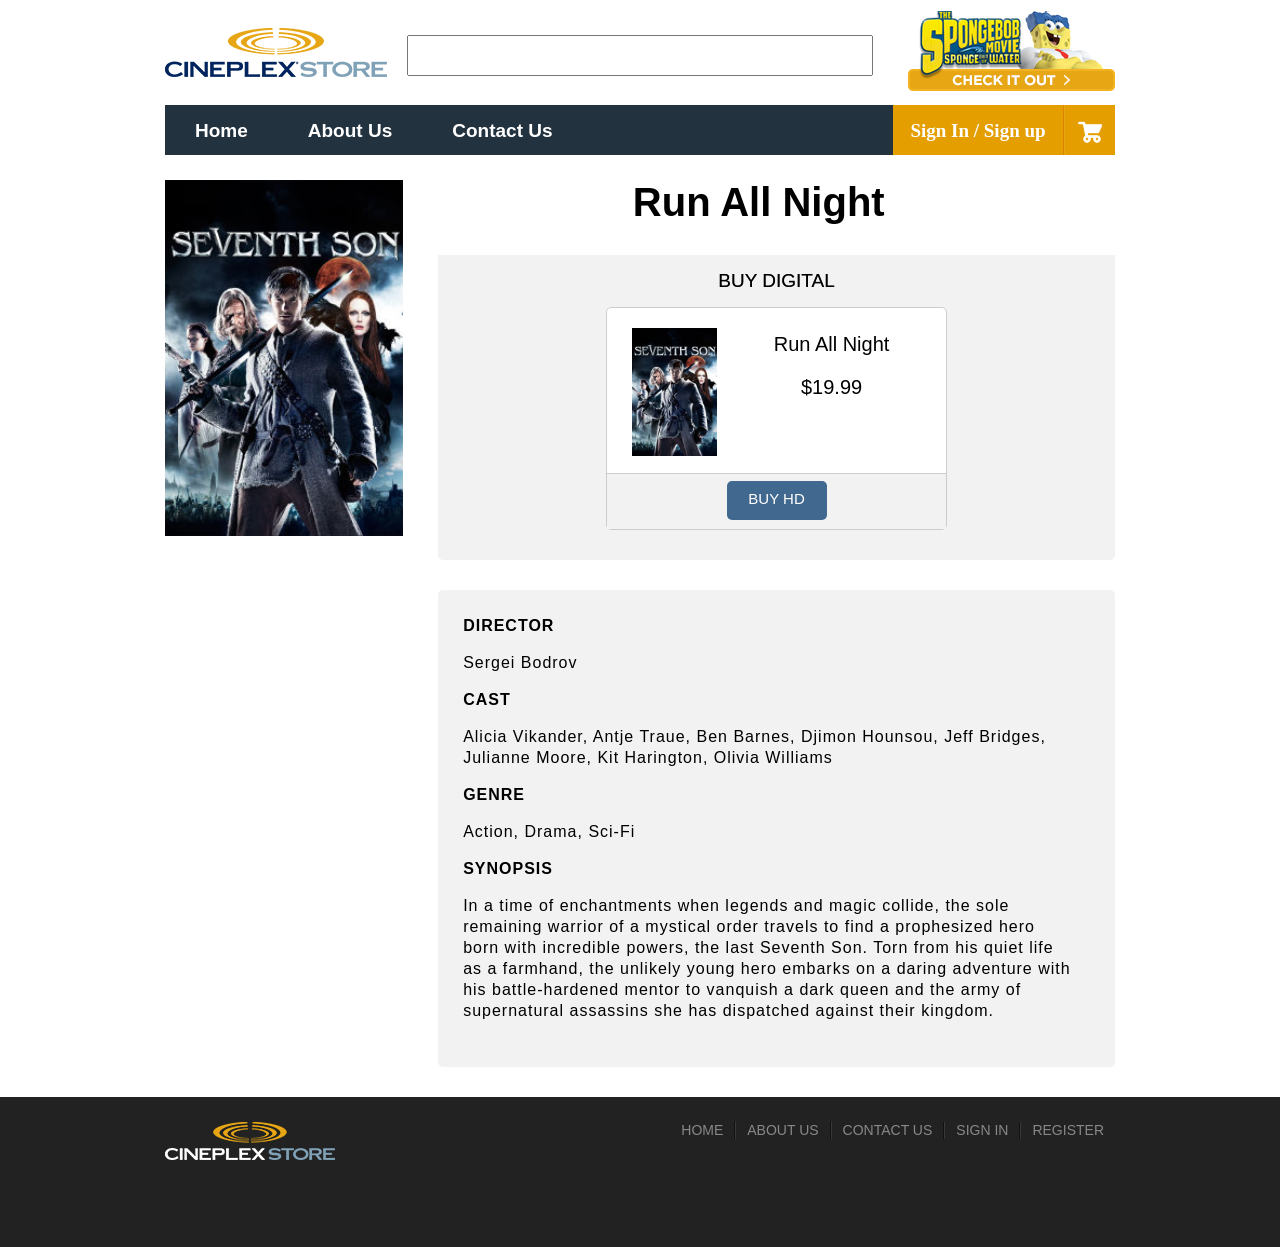
<file: product/product-12.html>
<!doctype html>
<html>
<head>
<meta charset="utf-8">
<title>Our Product</title>

<link href="../style/style.css" rel="stylesheet" type="text/css">
</head>
<body>

<div id="mainframe">
	<div id="header">
    	<div id="logo-contain">
    		<a href="../index.html"><div id="logo"></div></a>
        	<input type="text" id="topsearchbox" />
        	<div id="checkout"></div>
        </div>
        
        

        <div id="menubar">
        <div class="menu-wrap">
    		<nav class="menu">
        		<ul class="clearfix">
            
            	<li><a href="../index.html">Home</a></li>
            	<li><a href="../about-us.html">About Us</a></li>
            	<li><a href="../contact-us.html">Contact Us</a></li>
        		</ul>
    		</nav>
		</div>
        <div class="menu-wrap1">
    		<nav class="menu1">
        		<ul class="clearfix1">
            
            		<li>
               			<a href="#">Menu <span class="arrow">&#9660;</span></a>
 
                		<ul class="sub-menu">
                    		<li><a href="../about-us.html">About Us</a></li>
                    		<li><a href="../contact-us.html">Contact Us</a></li>
                		</ul>
            		</li>
            	
        		</ul>
    		</nav>
		</div>
        
        <div id="carticon">
            	<a href="../cart.html"><img src="../images/cart.png"></a>
        </div>
        
        <div id="bookend">
        	<img src="../images/bookend.jpg" />
        </div>
        
		<div id="signinbox">
            	<a href="../sign-in.html">Sign In / Sign up</a></div>
                <div id="signinbox1"><a href="../sign-in.html"><img src="../images/signin.png"></a>
        </div>
        
        </div>
        
</div>

<!-------------- content-------------->

<div id="maincontainer">
	
<!-- img picstyle --><div id="leftcontent">  <img src="../images/product12.jpg" class="picstyle"> </div>

	<div id="rightcontent">
            
  <!-- movie name--> <div id="fontmovie"> Run All Night </div>
            
            	<div class="contentbox">
                	<div id="buy-rent">BUY DIGITAL</div>
                    <div id="buy-box">                
 	<!-- img class="pic2style" here -->        
        <img src="../images/product12.jpg" class="pic2style">
        
<!-- movie name and price--><div id="price">Run All Night <p> $19.99 </p>  
                            
                            </div>
                            <div style="clear:both;"></div>
                    		<div id="buybottom">
                        		<div id="buybottom1"><a href="../cart.html">BUY HD</a></div>
                       		</div>
                            <div style="clear:both;"></div>
                    </div>
             </div>
                
                <div class="contentbox">
			<div class="detailfont">
                <p><b>DIRECTOR</b></p>
<p>Sergei Bodrov</p>
<p><b>CAST</b></p>
<p>Alicia Vikander, Antje Traue, Ben Barnes, Djimon Hounsou, Jeff Bridges, Julianne Moore, Kit Harington, Olivia Williams</p>
<p><b>GENRE</b></p>
<p>Action, Drama, Sci-Fi</p>
<p><b>SYNOPSIS</b></p>
<p>In a time of enchantments when legends and magic collide, the sole remaining warrior of a mystical order travels to find a prophesized hero born with incredible powers, the last Seventh Son. Torn from his quiet life as a farmhand, the unlikely young hero embarks on a daring adventure with his battle-hardened mentor to vanquish a dark queen and the army of supernatural assassins she has dispatched against their kingdom.</p>
                
                	</div>
		</div>       
	</div>

	<div style="clear:both; height:30px;"></div>
</div>

	<div id="footer">
    <div id="footer-frame">
    	<div id="footer-logo"></div>
        <div id="footer-link">
        	<div class="text-in-foot"><a href="../index.html">HOME</a></div>
            <div class="bookend2"></div>
            <div class="text-in-foot"><a href="../about-us.html">ABOUT US</a></div>
            <div class="bookend2"></div>
            <div class="text-in-foot"><a href="../contact-us.html">CONTACT US</a></div>
            <div class="bookend2"></div>
            <div class="text-in-foot"><a href="../sign-in.html">SIGN IN</a></div>
            <div class="bookend2"></div>
            <div class="text-in-foot"><a href="../register.html">REGISTER</a></div>
        </div>
    </div>
    </div>
</div>
</body>
</html>
</file>
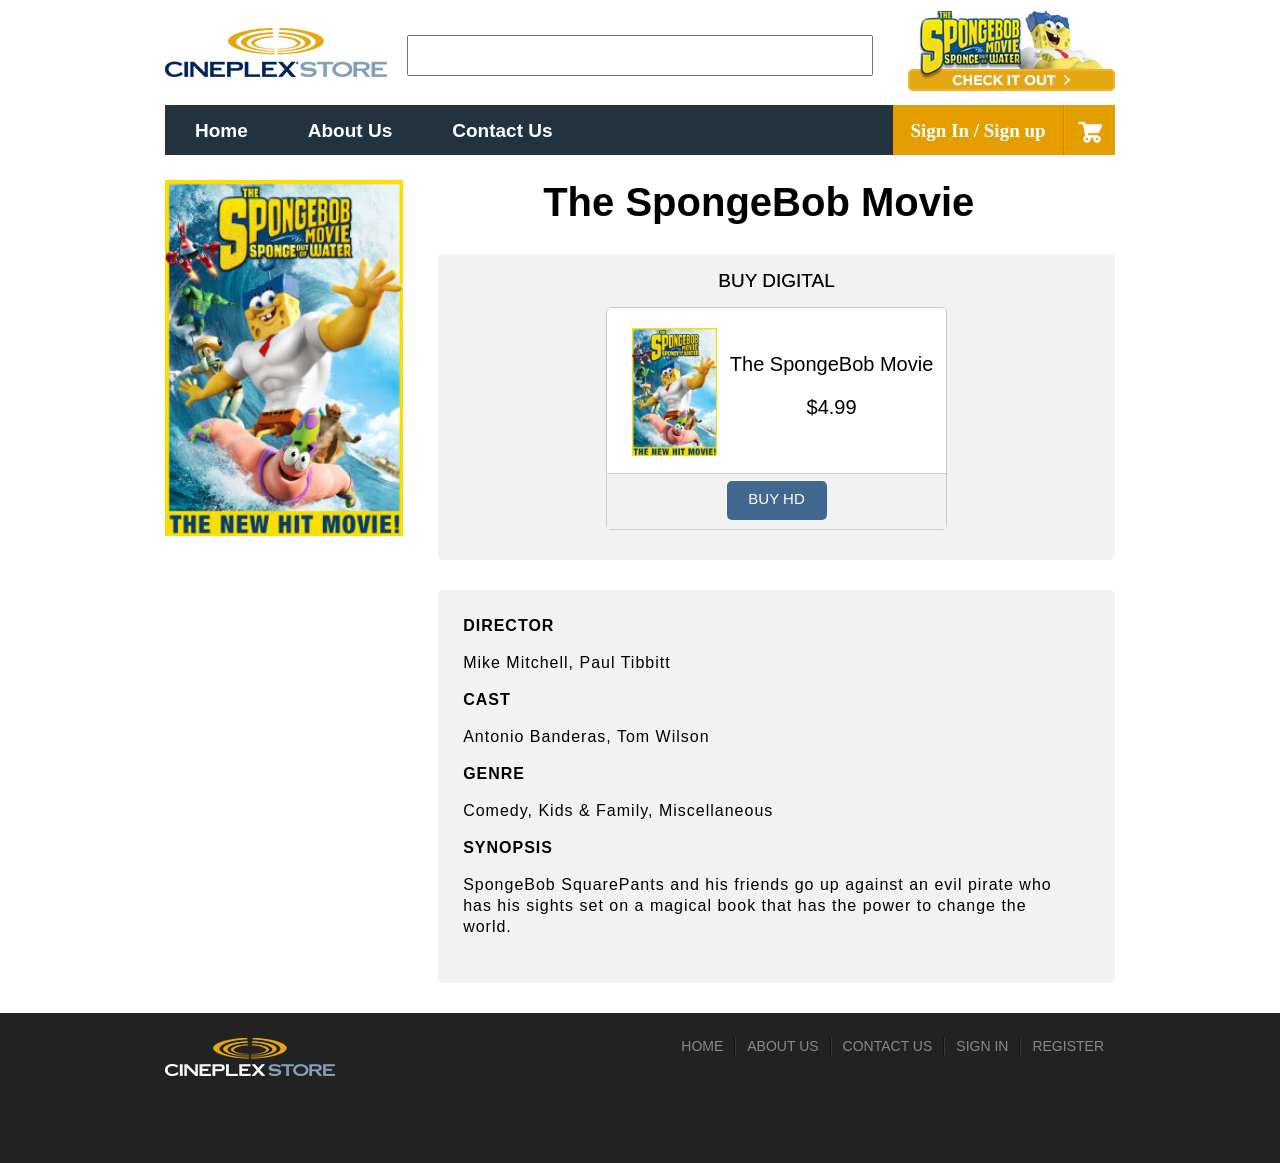
<file: product/product-2.html>
<!doctype html>
<html>
<head>
<meta charset="utf-8">
<title>Our Product</title>

<link href="../style/style.css" rel="stylesheet" type="text/css">
</head>
<body>

<div id="mainframe">
	<div id="header">
    	<div id="logo-contain">
    		<a href="../index.html"><div id="logo"></div></a>
        	<input type="text" id="topsearchbox" />
        	<div id="checkout"></div>
        </div>
        
        

        <div id="menubar">
        <div class="menu-wrap">
    		<nav class="menu">
        		<ul class="clearfix">
            
            	<li><a href="../index.html">Home</a></li>
            	<li><a href="../about-us.html">About Us</a></li>
            	<li><a href="../contact-us.html">Contact Us</a></li>
        		</ul>
    		</nav>
		</div>
        <div class="menu-wrap1">
    		<nav class="menu1">
        		<ul class="clearfix1">
            
            		<li>
               			<a href="#">Menu <span class="arrow">&#9660;</span></a>
 
                		<ul class="sub-menu">
                    		<li><a href="../about-us.html">About Us</a></li>
                    		<li><a href="../contact-us.html">Contact Us</a></li>
                		</ul>
            		</li>
            	
        		</ul>
    		</nav>
		</div>
        
        <div id="carticon">
            	<a href="../cart.html"><img src="../images/cart.png"></a>
        </div>
        
        <div id="bookend">
        	<img src="../images/bookend.jpg" />
        </div>
        
		<div id="signinbox">
            	<a href="../sign-in.html">Sign In / Sign up</a></div>
                <div id="signinbox1"><a href="../sign-in.html"><img src="../images/signin.png"></a>
        </div>
        
        </div>
        
</div>

<!-------------- content-------------->

<div id="maincontainer">
	<div id="leftcontent"><img src="../images/product2.jpg" class="picstyle"></div>

	<div id="rightcontent">
            
            <div id="fontmovie">The SpongeBob Movie</div>
            
            	<div class="contentbox">
                	<div id="buy-rent">BUY DIGITAL</div>
                    <div id="buy-box">
                    
         					<!-- image(class="pic2style") movie's name price -->        
        <img src="../images/product2.jpg" class="pic2style">
							<div id="price"><p>The SpongeBob Movie</p> $4.99  </div>
							<div style="clear:both;"></div>
                    		<div id="buybottom">
                        		<div id="buybottom1"><a href="../cart.html">BUY HD</a></div>
                       		</div>
                            <div style="clear:both;"></div>
                    </div>
             </div>
                
                <div class="contentbox">
                	<div class="detailfont">
                <p><b>DIRECTOR</b></p>
	<p>Mike Mitchell, Paul Tibbitt</p>
		<p><b>CAST</b></p>
<p>Antonio Banderas, Tom Wilson</p>
<p><b>GENRE</b></p>
<p>Comedy, Kids & Family, Miscellaneous</p>
<p><b>SYNOPSIS</b></p>
<p>SpongeBob SquarePants and his friends go up against an evil pirate who has his sights set on a magical book that has the power to change the world.</p>
                
                	</div>
             </div>          
	</div>

	<div style="clear:both; height:30px;"></div>
</div>

	<div id="footer">
    <div id="footer-frame">
    	<div id="footer-logo"></div>
        <div id="footer-link">
        	<div class="text-in-foot"><a href="../index.html">HOME</a></div>
            <div class="bookend2"></div>
            <div class="text-in-foot"><a href="../about-us.html">ABOUT US</a></div>
            <div class="bookend2"></div>
            <div class="text-in-foot"><a href="../contact-us.html">CONTACT US</a></div>
            <div class="bookend2"></div>
            <div class="text-in-foot"><a href="../sign-in.html">SIGN IN</a></div>
            <div class="bookend2"></div>
            <div class="text-in-foot"><a href="../register.html">REGISTER</a></div>
        </div>
    </div>
    </div>
</div>
</body>
</html>
</file>
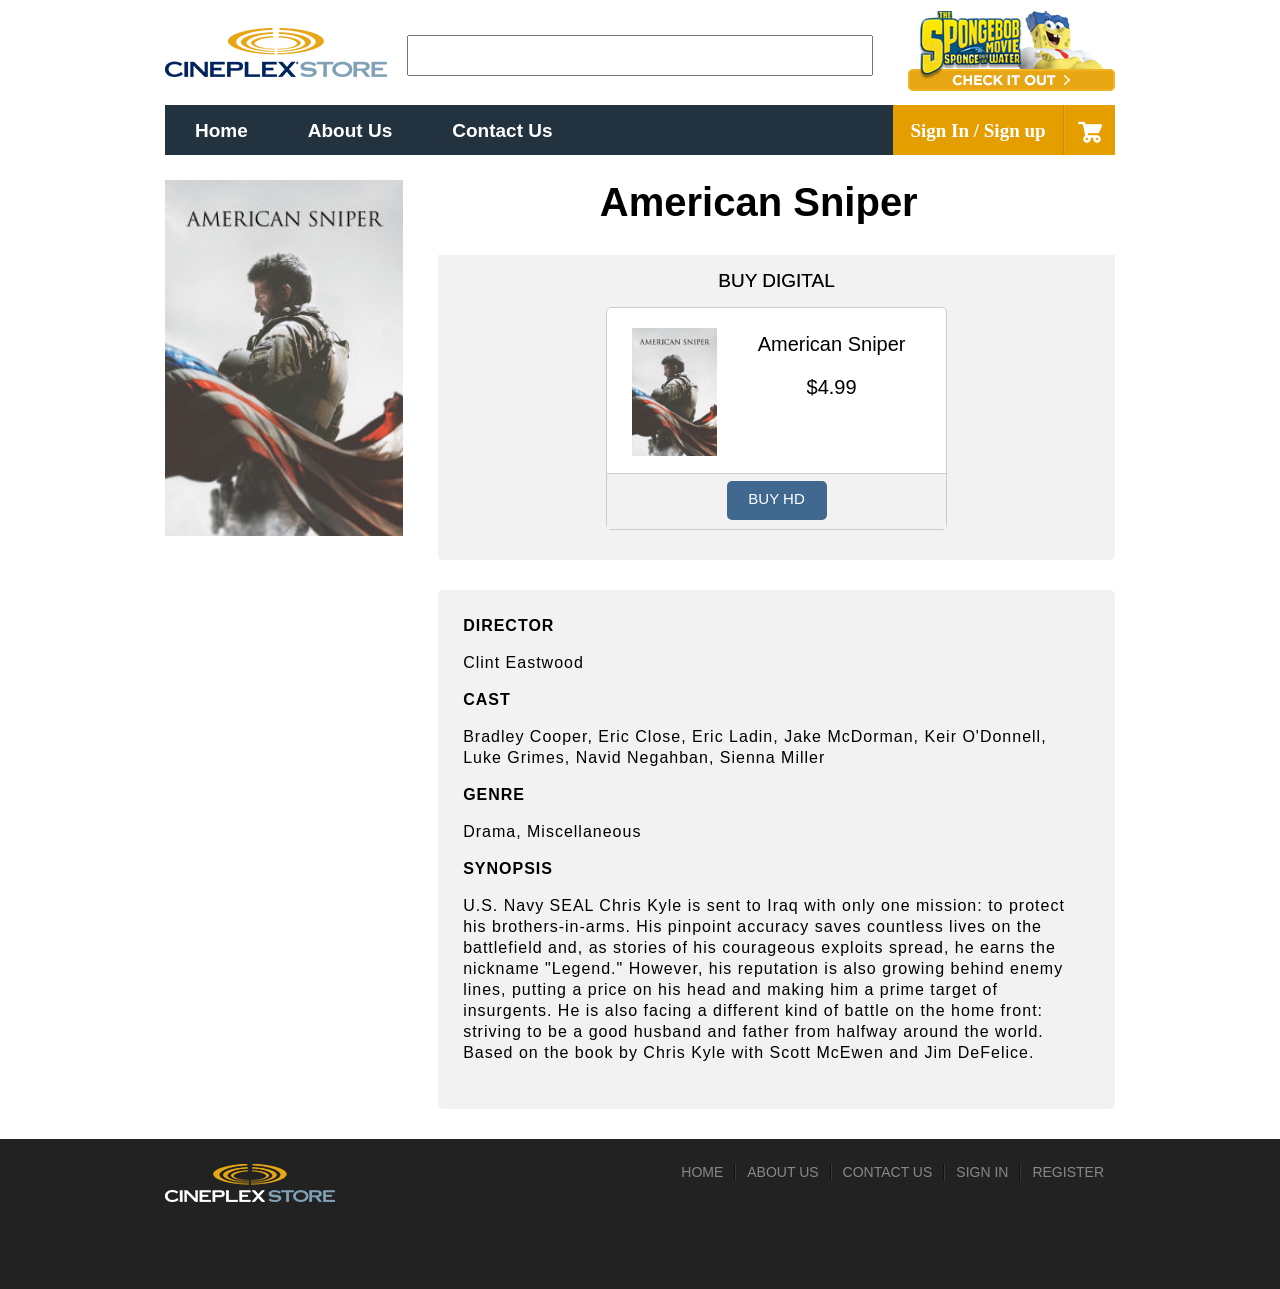
<file: product/product-3.html>
<!doctype html>
<html>
<head>
<meta charset="utf-8">
<title>Our Product</title>

<link href="../style/style.css" rel="stylesheet" type="text/css">
</head>
<body>

<div id="mainframe">
	<div id="header">
    	<div id="logo-contain">
    		<a href="../index.html"><div id="logo"></div></a>
        	<input type="text" id="topsearchbox" />
        	<div id="checkout"></div>
        </div>
        
        

        <div id="menubar">
        <div class="menu-wrap">
    		<nav class="menu">
        		<ul class="clearfix">
            
            	<li><a href="../index.html">Home</a></li>
            	<li><a href="../about-us.html">About Us</a></li>
            	<li><a href="../contact-us.html">Contact Us</a></li>
        		</ul>
    		</nav>
		</div>
        <div class="menu-wrap1">
    		<nav class="menu1">
        		<ul class="clearfix1">
            
            		<li>
               			<a href="#">Menu <span class="arrow">&#9660;</span></a>
 
                		<ul class="sub-menu">
                    		<li><a href="../about-us.html">About Us</a></li>
                    		<li><a href="../contact-us.html">Contact Us</a></li>
                		</ul>
            		</li>
            	
        		</ul>
    		</nav>
		</div>
        
        <div id="carticon">
            	<a href="../cart.html"><img src="../images/cart.png"></a>
        </div>
        
        <div id="bookend">
        	<img src="../images/bookend.jpg" />
        </div>
        
		<div id="signinbox">
            	<a href="../sign-in.html">Sign In / Sign up</a></div>
                <div id="signinbox1"><a href="../sign-in.html"><img src="../images/signin.png"></a>
        </div>
        
        </div>
        
</div>

<!-------------- content-------------->

<div id="maincontainer">
	
<!-- img picstyle --><div id="leftcontent"> <img src="../images/product3.jpg" class="picstyle">  </div>

	<div id="rightcontent">
            
  <!-- movie name--> <div id="fontmovie"> American Sniper </div>
            
            	<div class="contentbox">
                	<div id="buy-rent">BUY DIGITAL</div>
                    <div id="buy-box">                
 	<!-- img class="pic2style" here -->        
        <img src="../images/product3.jpg" class="pic2style">
        
<!-- movie name and price--><div id="price"> American Sniper<p> $4.99 </p>  
                            
                            
                             </div>
							<div style="clear:both;"></div>
                    		<div id="buybottom">
                        		<div id="buybottom1"><a href="../cart.html">BUY HD</a></div>
                       		</div>
                            <div style="clear:both;"></div>
                    </div>
             </div>
                
                <div class="contentbox">
			<div class="detailfont">
                <p><b>DIRECTOR</b></p>
<p>Clint Eastwood</p>
<p><b>CAST</b>
<p>Bradley Cooper, Eric Close, Eric Ladin, Jake McDorman, Keir O'Donnell, Luke Grimes, Navid Negahban, Sienna Miller</p>
<p><b>GENRE</b></p>
<p>Drama, Miscellaneous</p>
<p><b>SYNOPSIS</b></p>
<p>U.S. Navy SEAL Chris Kyle is sent to Iraq with only one mission: to protect his brothers-in-arms. His pinpoint accuracy saves countless lives on the battlefield and, as stories of his courageous exploits spread, he earns the nickname "Legend." However, his reputation is also growing behind enemy lines, putting a price on his head and making him a prime target of insurgents. He is also facing a different kind of battle on the home front: striving to be a good husband and father from halfway around the world. Based on the book by Chris Kyle with Scott McEwen and Jim DeFelice.</p>
                
                	</div>
		</div>       
	</div>

	<div style="clear:both; height:30px;"></div>
</div>

	<div id="footer">
    <div id="footer-frame">
    	<div id="footer-logo"></div>
        <div id="footer-link">
        	<div class="text-in-foot"><a href="../index.html">HOME</a></div>
            <div class="bookend2"></div>
            <div class="text-in-foot"><a href="../about-us.html">ABOUT US</a></div>
            <div class="bookend2"></div>
            <div class="text-in-foot"><a href="../contact-us.html">CONTACT US</a></div>
            <div class="bookend2"></div>
            <div class="text-in-foot"><a href="../sign-in.html">SIGN IN</a></div>
            <div class="bookend2"></div>
            <div class="text-in-foot"><a href="../register.html">REGISTER</a></div>
        </div>
    </div>
    </div>
</div>
</body>
</html>
</file>
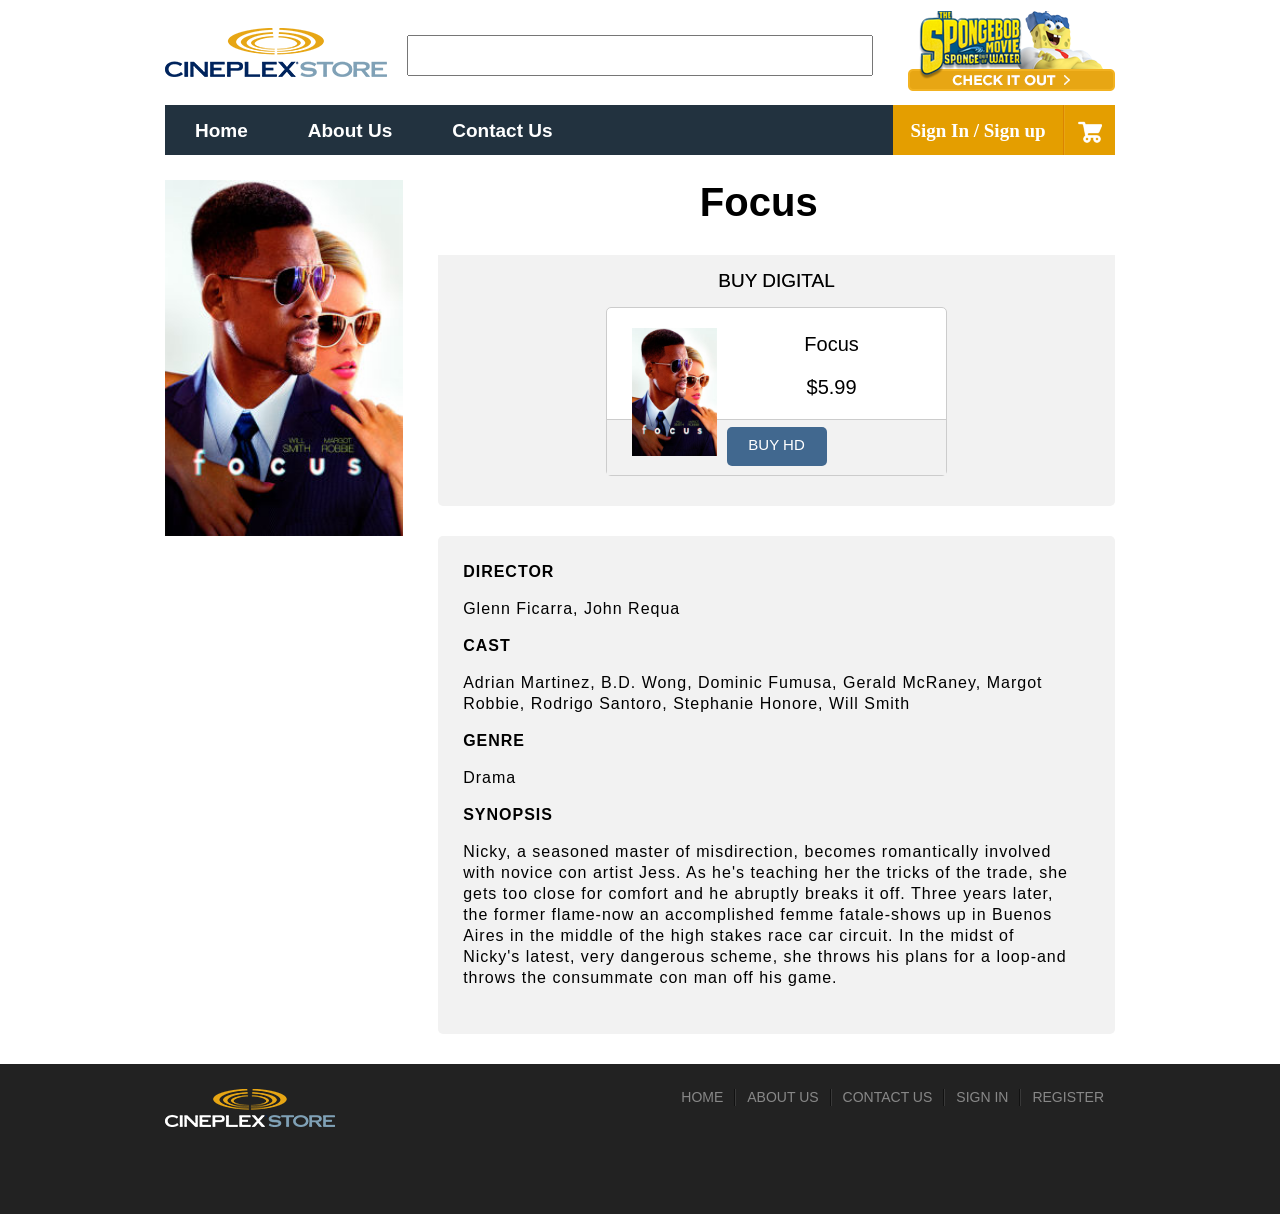
<file: product/product-4.html>
<!doctype html>
<html>
<head>
<meta charset="utf-8">
<title>Untitled Document</title>

<link href="../style/style.css" rel="stylesheet" type="text/css">
</head>
<body>

<div id="mainframe">
	<div id="header">
    	<div id="logo-contain">
    		<a href="../index.html"><div id="logo"></div></a>
        	<input type="text" id="topsearchbox" />
        	<div id="checkout"></div>
        </div>
        
        

        <div id="menubar">
        <div class="menu-wrap">
    		<nav class="menu">
        		<ul class="clearfix">
            
            	<li><a href="../index.html">Home</a></li>
            	<li><a href="../about-us.html">About Us</a></li>
            	<li><a href="../contact-us.html">Contact Us</a></li>
        		</ul>
    		</nav>
		</div>
        <div class="menu-wrap1">
    		<nav class="menu1">
        		<ul class="clearfix1">
            
            		<li>
               			<a href="#">Menu <span class="arrow">&#9660;</span></a>
 
                		<ul class="sub-menu">
                    		<li><a href="../about-us.html">About Us</a></li>
                    		<li><a href="../contact-us.html">Contact Us</a></li>
                		</ul>
            		</li>
            	
        		</ul>
    		</nav>
		</div>
        
        <div id="carticon">
            	<a href="../cart.html"><img src="../images/cart.png"></a>
        </div>
        
        <div id="bookend">
        	<img src="../images/bookend.jpg" />
        </div>
        
		<div id="signinbox">
            	<a href="../sign-in.html">Sign In / Sign up</a></div>
                <div id="signinbox1"><a href="../sign-in.html"><img src="../images/signin.png"></a>
        </div>
        
        </div>
        
</div>

<!-------------- content-------------->

<div id="maincontainer">
	
<!-- img picstyle --><div id="leftcontent"> <img src="../images/product4.jpg" class="picstyle">  </div>

	<div id="rightcontent">
            
  <!-- movie name--> <div id="fontmovie"> Focus </div>
            
            	<div class="contentbox">
                	<div id="buy-rent">BUY DIGITAL</div>
                    <div id="buy-box">                
 	<!-- img class="pic2style" here -->        
        <img src="../images/product4.jpg" class="pic2style">
        
<!-- movie name and price--><div id="price"> Focus<p>$5.99  </p>  
                            
                            
                             </div>

                    		<div id="buybottom">
                        		<div id="buybottom1"><a href="../cart.html">BUY HD</a></div>
                       		</div>
                    </div>
             </div>
                
                <div class="contentbox">
			<div class="detailfont">
                <p><b>DIRECTOR</b></p>
<p>Glenn Ficarra, John Requa</p>
<p><b>CAST</b></p>
<p>Adrian Martinez, B.D. Wong, Dominic Fumusa, Gerald McRaney, Margot Robbie, Rodrigo Santoro, Stephanie Honore, Will Smith</p>
<p><b>GENRE</b></p>
<p>Drama</p>
<p><b>SYNOPSIS</b></p>
<p>Nicky, a seasoned master of misdirection, becomes romantically involved with novice con artist Jess. As he's teaching her the tricks of the trade, she gets too close for comfort and he abruptly breaks it off. Three years later, the former flame-now an accomplished femme fatale-shows up in Buenos Aires in the middle of the high stakes race car circuit. In the midst of Nicky's latest, very dangerous scheme, she throws his plans for a loop-and throws the consummate con man off his game.</p>
                
                	</div>
		</div>       
	</div>

	<div style="clear:both; height:30px;"></div>
</div>

	<div id="footer">
    <div id="footer-frame">
    	<div id="footer-logo"></div>
        <div id="footer-link">
        	<div class="text-in-foot"><a href="../index.html">HOME</a></div>
            <div class="bookend2"></div>
            <div class="text-in-foot"><a href="../about-us.html">ABOUT US</a></div>
            <div class="bookend2"></div>
            <div class="text-in-foot"><a href="../contact-us.html">CONTACT US</a></div>
            <div class="bookend2"></div>
            <div class="text-in-foot"><a href="../sign-in.html">SIGN IN</a></div>
            <div class="bookend2"></div>
            <div class="text-in-foot"><a href="../register.html">REGISTER</a></div>
        </div>
    </div>
    </div>
</div>
</body>
</html>
</file>
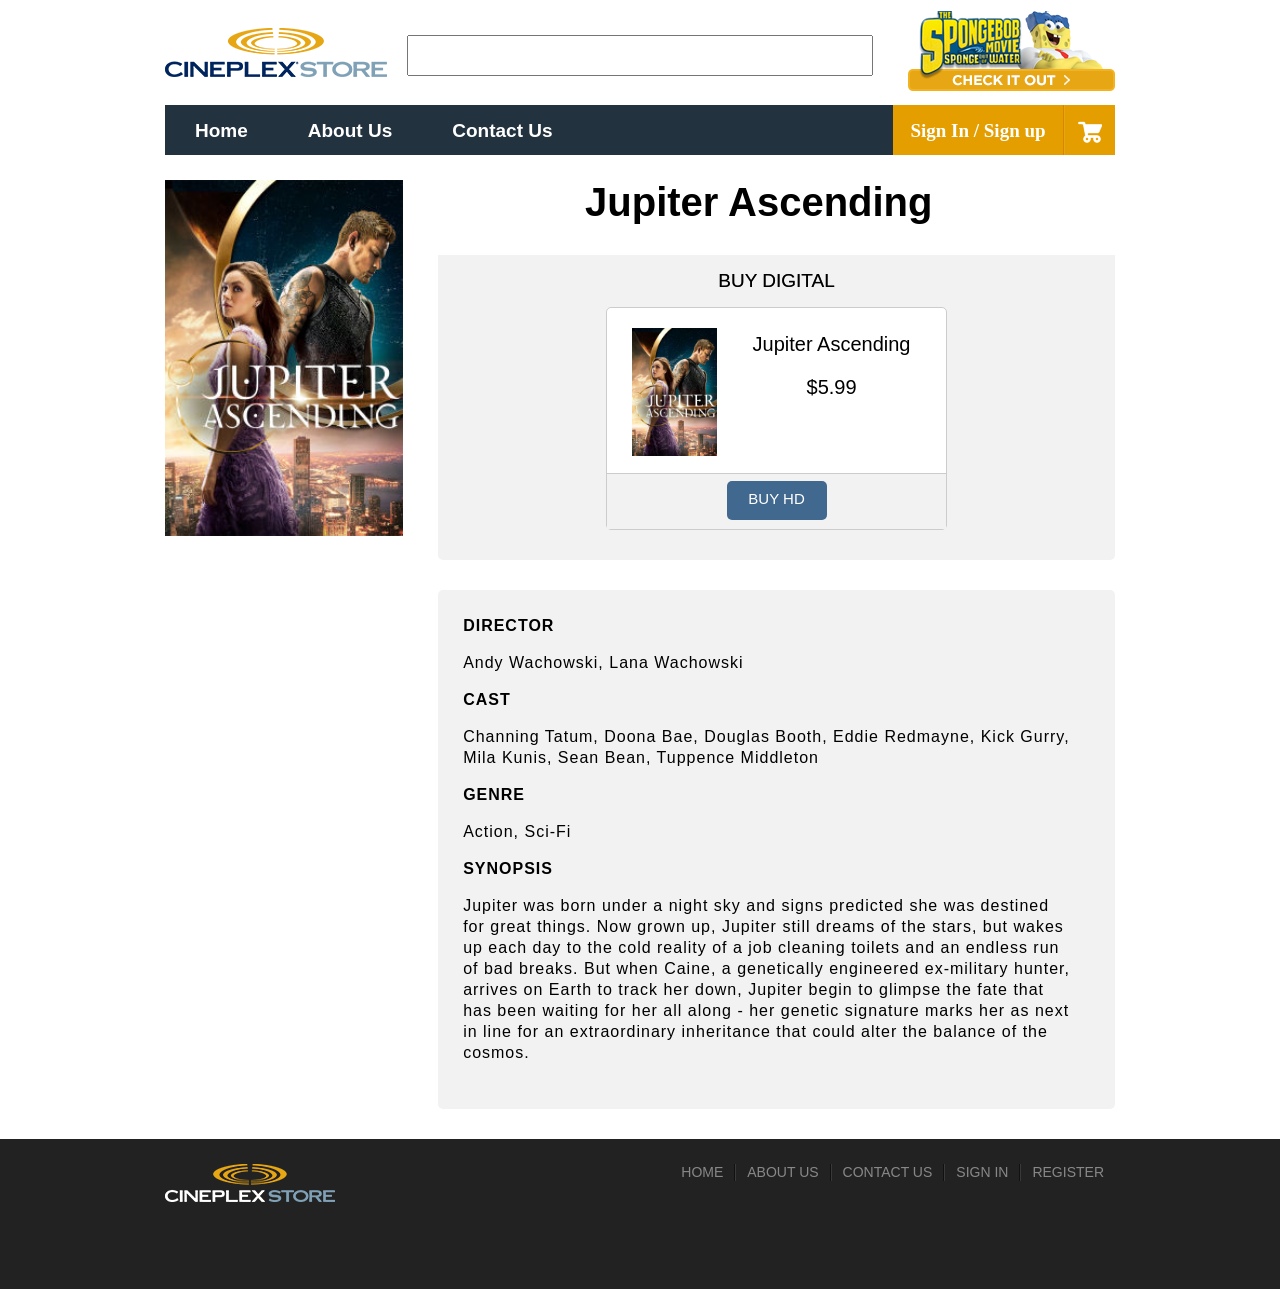
<file: product/product-5.html>
<!doctype html>
<html>
<head>
<meta charset="utf-8">
<title>Our Product</title>

<link href="../style/style.css" rel="stylesheet" type="text/css">
</head>
<body>

<div id="mainframe">
	<div id="header">
    	<div id="logo-contain">
    		<a href="../index.html"><div id="logo"></div></a>
        	<input type="text" id="topsearchbox" />
        	<div id="checkout"></div>
        </div>
        
        

        <div id="menubar">
        <div class="menu-wrap">
    		<nav class="menu">
        		<ul class="clearfix">
            
            	<li><a href="../index.html">Home</a></li>
            	<li><a href="../about-us.html">About Us</a></li>
            	<li><a href="../contact-us.html">Contact Us</a></li>
        		</ul>
    		</nav>
		</div>
        <div class="menu-wrap1">
    		<nav class="menu1">
        		<ul class="clearfix1">
            
            		<li>
               			<a href="#">Menu <span class="arrow">&#9660;</span></a>
 
                		<ul class="sub-menu">
                    		<li><a href="../about-us.html">About Us</a></li>
                    		<li><a href="../contact-us.html">Contact Us</a></li>
                		</ul>
            		</li>
            	
        		</ul>
    		</nav>
		</div>
        
        <div id="carticon">
            	<a href="../cart.html"><img src="../images/cart.png"></a>
        </div>
        
        <div id="bookend">
        	<img src="../images/bookend.jpg" />
        </div>
        
		<div id="signinbox">
            	<a href="../sign-in.html">Sign In / Sign up</a></div>
                <div id="signinbox1"><a href="../sign-in.html"><img src="../images/signin.png"></a>
        </div>
        
        </div>
        
</div>

<!-------------- content-------------->

<div id="maincontainer">
	
<!-- img picstyle --><div id="leftcontent">  <img src="../images/product5.jpg" class="picstyle"> </div>

	<div id="rightcontent">
            
  <!-- movie name--> <div id="fontmovie"> Jupiter Ascending </div>
            
            	<div class="contentbox">
                	<div id="buy-rent">BUY DIGITAL</div>
                    <div id="buy-box">                
 	<!-- img class="pic2style" here -->        
        <img src="../images/product5.jpg" class="pic2style">
        
<!-- movie name and price--><div id="price">Jupiter Ascending <p> $5.99 </p>  
                            
                            
                             </div>
							<div style="clear:both;"></div>
                    		<div id="buybottom">
                        		<div id="buybottom1"><a href="../cart.html">BUY HD</a></div>
                       		</div>
                            <div style="clear:both;"></div>
                    </div>
             </div>
                
                <div class="contentbox">
			<div class="detailfont">
                <p><b>DIRECTOR</b></p>
<p>Andy Wachowski, Lana Wachowski</p>
<p><b>CAST</b></p>
<p>Channing Tatum, Doona Bae, Douglas Booth, Eddie Redmayne, Kick Gurry, Mila Kunis, Sean Bean, Tuppence Middleton</p>
<p><b>GENRE</b></p>
<p>Action, Sci-Fi</p>
<p><b>SYNOPSIS</b></p>
<p>Jupiter was born under a night sky and signs predicted she was destined for great things. Now grown up, Jupiter still dreams of the stars, but wakes up each day to the cold reality of a job cleaning toilets and an endless run of bad breaks. But when Caine, a genetically engineered ex-military hunter, arrives on Earth to track her down, Jupiter begin to glimpse the fate that has been waiting for her all along - her genetic signature marks her as next in line for an extraordinary inheritance that could alter the balance of the cosmos.</p>
                
                	</div>
		</div>       
	</div>

	<div style="clear:both; height:30px;"></div>
</div>

	<div id="footer">
    <div id="footer-frame">
    	<div id="footer-logo"></div>
        <div id="footer-link">
        	<div class="text-in-foot"><a href="../index.html">HOME</a></div>
            <div class="bookend2"></div>
            <div class="text-in-foot"><a href="../about-us.html">ABOUT US</a></div>
            <div class="bookend2"></div>
            <div class="text-in-foot"><a href="../contact-us.html">CONTACT US</a></div>
            <div class="bookend2"></div>
            <div class="text-in-foot"><a href="../sign-in.html">SIGN IN</a></div>
            <div class="bookend2"></div>
            <div class="text-in-foot"><a href="../register.html">REGISTER</a></div>
        </div>
    </div>
    </div>
</div>
</body>
</html>
</file>
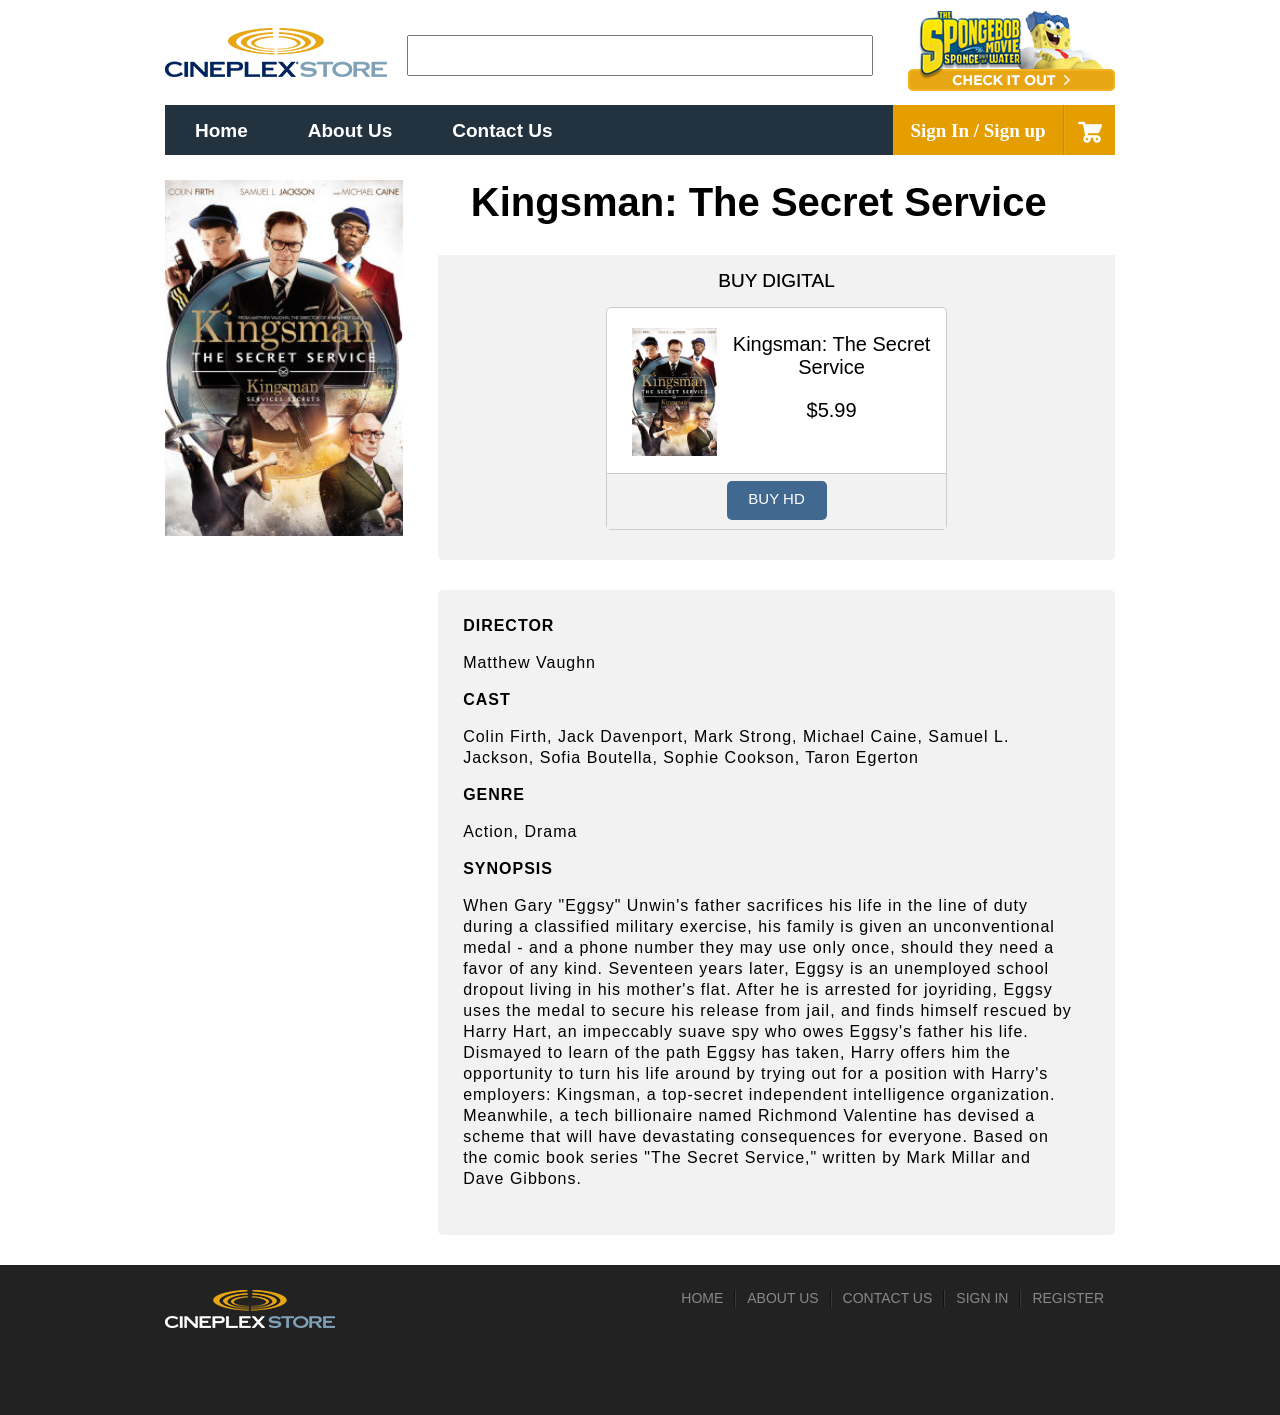
<file: product/product-6.html>
<!doctype html>
<html>
<head>
<meta charset="utf-8">
<title>Our Product</title>

<link href="../style/style.css" rel="stylesheet" type="text/css">
</head>
<body>

<div id="mainframe">
	<div id="header">
    	<div id="logo-contain">
    		<a href="../index.html"><div id="logo"></div></a>
        	<input type="text" id="topsearchbox" />
        	<div id="checkout"></div>
        </div>
        
        

        <div id="menubar">
        <div class="menu-wrap">
    		<nav class="menu">
        		<ul class="clearfix">
            
            	<li><a href="../index.html">Home</a></li>
            	<li><a href="../about-us.html">About Us</a></li>
            	<li><a href="../contact-us.html">Contact Us</a></li>
        		</ul>
    		</nav>
		</div>
        <div class="menu-wrap1">
    		<nav class="menu1">
        		<ul class="clearfix1">
            
            		<li>
               			<a href="#">Menu <span class="arrow">&#9660;</span></a>
 
                		<ul class="sub-menu">
                    		<li><a href="../about-us.html">About Us</a></li>
                    		<li><a href="../contact-us.html">Contact Us</a></li>
                		</ul>
            		</li>
            	
        		</ul>
    		</nav>
		</div>
        
        <div id="carticon">
            	<a href="../cart.html"><img src="../images/cart.png"></a>
        </div>
        
        <div id="bookend">
        	<img src="../images/bookend.jpg" />
        </div>
        
		<div id="signinbox">
            	<a href="../sign-in.html">Sign In / Sign up</a></div>
                <div id="signinbox1"><a href="../sign-in.html"><img src="../images/signin.png"></a>
        </div>
        
        </div>
        
</div>

<!-------------- content-------------->

<div id="maincontainer">
	
<!-- img picstyle --><div id="leftcontent">  <img src="../images/product6.jpg" class="picstyle"> </div>

	<div id="rightcontent">
            
  <!-- movie name--> <div id="fontmovie"> Kingsman: The Secret Service </div>
            
            	<div class="contentbox">
                	<div id="buy-rent">BUY DIGITAL</div>
                    <div id="buy-box">                
 	<!-- img class="pic2style" here -->        
        <img src="../images/product6.jpg" class="pic2style">
        
<!-- movie name and price--><div id="price">Kingsman: The Secret Service <p> $5.99 </p>  
                            
                            </div>
                            <div style="clear:both;"></div>
                    		<div id="buybottom">
                        		<div id="buybottom1"><a href="../cart.html">BUY HD</a></div>
                       		</div>
                            <div style="clear:both;"></div>
                    </div>
             </div>
                
                <div class="contentbox">
			<div class="detailfont">
                <p><b>DIRECTOR</b></p>
<p>Matthew Vaughn</p>
<p><b>CAST</b></p>
<p>Colin Firth, Jack Davenport, Mark Strong, Michael Caine, Samuel L. Jackson, Sofia Boutella, Sophie Cookson, Taron Egerton</p>
<p><b>GENRE</b></p>
<p>Action, Drama</p>
<p><b>SYNOPSIS</b></p>
<p>When Gary "Eggsy" Unwin's father sacrifices his life in the line of duty during a classified military exercise, his family is given an unconventional medal - and a phone number they may use only once, should they need a favor of any kind. Seventeen years later, Eggsy is an unemployed school dropout living in his mother's flat. After he is arrested for joyriding, Eggsy uses the medal to secure his release from jail, and finds himself rescued by Harry Hart, an impeccably suave spy who owes Eggsy's father his life. Dismayed to learn of the path Eggsy has taken, Harry offers him the opportunity to turn his life around by trying out for a position with Harry's employers: Kingsman, a top-secret independent intelligence organization. Meanwhile, a tech billionaire named Richmond Valentine has devised a scheme that will have devastating consequences for everyone. Based on the comic book series "The Secret Service," written by Mark Millar and Dave Gibbons.</p>
                
                	</div>
		</div>       
	</div>

	<div style="clear:both; height:30px;"></div>
</div>

	<div id="footer">
    <div id="footer-frame">
    	<div id="footer-logo"></div>
        <div id="footer-link">
        	<div class="text-in-foot"><a href="../index.html">HOME</a></div>
            <div class="bookend2"></div>
            <div class="text-in-foot"><a href="../about-us.html">ABOUT US</a></div>
            <div class="bookend2"></div>
            <div class="text-in-foot"><a href="../contact-us.html">CONTACT US</a></div>
            <div class="bookend2"></div>
            <div class="text-in-foot"><a href="../sign-in.html">SIGN IN</a></div>
            <div class="bookend2"></div>
            <div class="text-in-foot"><a href="../register.html">REGISTER</a></div>
        </div>
    </div>
    </div>
</div>
</body>
</html>
</file>
<file: style/style.css>
@charset "utf-8";
/* CSS Document */
html ,body {
	margin: 0px;	
}
a {
	text-decoration:none;
}
#mainframe {
	width:100%;
}
#header{
	margin:0px auto 0px auto; 
	width:95%;
	max-width:950px;
	height:130px;
}
#logo-contain{
	width:100%;
	height:105px;
	float:left;
	clear:both;
}
#logo{
	background-image:url(../images/logo.png);
	width:222px;
	height:49px;
	float:left;
	margin-top:28px;
}
#topsearchbox{
	margin-left: 20px;
	float:left;
	width:50%;
	min-width:100px;
	max-width:458px;
	height:35px;
	margin-top:35px;
}
#checkout{
	background-image:url(../images/checkoutpic.png);
	width:207px;
	height:84px;
	float:right;
	margin-top:10.5px;
}
#menubar{
	width:100%;
	height:50px;
	float:left;
	background-color:#22323f;
	/*border-radius:5px;*/
}




/* ------------------css for menubar----------------------------- */

.clearfix:after {
    display:block;
    clear:both;
}
.menu-wrap {
    width:100%;
	display:block;
}
.menu {
    width:100%;
    margin:0px auto;
}
.menu li {
	list-style: none;
	margin-bottom: 0px;
	margin-left: -40px;
	margin-right: 40px;
	text-align:center;
	margin-top: -1px;
}
.menu a {
	transition: all linear 0.15s;
	color: #FFFFFF;
	font-family:Arial, sans-serif;
}
.menu li:hover >  a {
	text-decoration: none;
	color: #de9f3e;
}
.menu > ul > li {
    float:left;
    display:inline-block;
    position:relative;
    font-size:19px;
	font-weight:bold;
	
}
.menu > ul > li > a {
	display: inline-block;
	padding-bottom: 13px;
	padding-right: 30px;
	padding-top: 15px;
	margin-top: -16px;
	padding-left: 30px;
	text-decoration: none;
}
.menu > ul > li:hover > a, .menu > ul > a {
    background:#000;
}


/* -----------------sign in -------------- */


#signinbox {
	float: right;
	height: 100%;
	width: 170px;
	background-color: #e49e00;
	transition: all linear 0.15s;
	margin-top: -16px;
}
#signinbox a{
	float: right;
	font-size: 19px;
	padding-top: 0px;
	font-weight: bold;
	color: #FFFFFF;
	text-decoration: none;
	width: 100%;
	height: 100%;
	text-align: center;
	display:block;
	padding-top:15px;

}


#signinbox:hover{
	background-color:#d98500;
}

/* ---------------------- sign in picture ------------- */

#signinbox1 {
	float: right;
	height: 100%;
	width: 70px;
	background-color: #e49e00;
	transition: all linear 0.15s;
	margin-top: -16px;
	display:none;
}
#signinbox1 a{
	float: right;
	font-size: 19px;
	padding-top: 0px;
	font-weight: bold;
	color: #FFFFFF;
	text-decoration: none;
	width: 100%;
	height: 100%;
	text-align: center;
	display:block;
	padding-top:15px;

}


#signinbox1:hover{
	background-color:#d98500;
}

/* -----------------|-------------- */

#bookend {
	float: right;
	height: 50%;
	width: 2px;
	margin-bottom: 0px;
	margin-top: -16px;
}

/* -----------------cart icon -------------- */


#carticon {
	float: right;
	height: 100%;
	width: 50px;
	background-color: #e49e00;
	margin-bottom: 0px;
	margin-top: -16px;
	transition: all linear 0.15s;
}
#carticon a{
	float: right;
	font-size: 19px;
	padding-top: 15px;
	font-weight:bold;
	color:#FFFFFF;
	text-decoration:none;
	width:100%;
	height:100%;
	text-align:center;
}
#carticon:hover{
	background-color:#d98500;
}


/*------------------------- menu2---------------------*/


.menu-wrap1{
	display:none;
	width:100%;
}

.clearfix1:after {
    display:block;
    clear:both;
}

.menu1 {
    width:100%;
    margin:0px auto;
}
.menu1 li {
	list-style: none;
	margin-bottom: 0px;
	margin-left: -40px;
	margin-right: 40px;
	text-align:center;
	margin-top: -1px;
}
.menu1 a {
	transition: all linear 0.15s;
	color: #FFFFFF;
	font-family:Arial, sans-serif;
}
.menu1 li:hover >  a {
	text-decoration: none;
	color: #de9f3e;
}
.menu1 .arrow {
    font-size:11px;
    line-height:0%;
}
.menu1 > ul > li {
    float:left;
    display:inline-block;
    position:relative;
    font-size:19px;
	font-weight:bold;
	
}
.menu1 > ul > li > a {
	display: inline-block;
	padding-bottom: 13px;
	padding-right: 30px;
	padding-top: 15px;
	margin-top: -16px;
	padding-left: 30px;
	text-decoration: none;
}
.menu1 > ul > li:hover > a, .menu1 > ul > a {
    background:#000;
}
.menu1 li:hover .sub-menu {
    z-index:1;
    opacity:1;
}
.sub-menu {
    width:150%;
    padding:5px 0px;
    position:absolute;
   	top:100%;
    left:0px;
    z-index:-1;
    opacity:0;
    transition:opacity linear 0.15s;
    background:#22323f;
	
}
.sub-menu li {
	display: block;
	font-size: 16px;
	margin-left: 5px;
}
.sub-menu li a {
	display: block;
	text-decoration: none;
	padding-bottom: 10px;
	padding-left: 25px;
	padding-right: 15px;
	padding-top: 10px;
}

/*---------------- content--------------*/

#banner{
	height:380px;
	width:100%;
	background-image:url(../images/banner1.jpg);
	background-repeat:no-repeat;
	background-position:center center;
	background-color:#000;
}
#maincontainer{
	width:95%;
	margin: 50px auto 0px auto;
	max-width:950px;
}
.headtext1{
	font-family:Arial;
	font-size:30px;
	color:#444444;
	margin-bottom:40px;
}
#boxcontainer{
	width:100%;
	height:100%;
}
.moviebox{
	width:153px;
	height:300px;
	margin-bottom:10px;
	float:left;
	margin-left:2px;
}
.boxstyle{
	width:100%;
	height:100%;
	text-align:center;
	transition: all 0.2s ease-out;
	font-family:Arial;
	font-size:14px;
	font-weight:bold;
	color:#22395e;
}

.boxstyle:hover{
	margin-top:-6px;
	background-color:#f2f2f2;
	border-radius:5px;
}
.pic1style{
	display:inline-block;
	margin-top:7px;
	width:139px;
	height:208px;
}




/*---------------------- Footer -------------- */
#footer{
	width:100%;
	height:150px;
	background:#222222;
}
#footer-frame{
	height:100%;
	margin:0px auto 0px auto; 
	width:95%;
	max-width:950px;
}
#footer-logo{
	background-image: url(../images/logo-footer.png);
	width: 170px;
	height: 38px;
	float: left;
	margin-top: 25px;
}
#footer-link{
	float: right;
	margin-top:25px;
}
.text-in-foot{
	font-family: Arial;
	font-size: 14px;
	margin-left: 11px;
	margin-right: 11px;
	color:#888888;
	float:left;
}
.text-in-foot a{
	text-decoration:none;
	color:#888888;
	transition: all 0.2s ease-out;
}
.text-in-foot a:hover{
	text-decoration:none;
	color:#FFFFFF;
}
.bookend2{
	background-image:url(../images/bookend2.jpg);
	background-repeat:repeat-y;
	height:17px;
	width:2px;
	float:left;
}


/*----------------------- For Product ------------------- */

#leftcontent {
	width: 25%;
	float:left;
}
.picstyle{
	width:100%;
}

.pic2style{
	width: 85px;
	float: left;
	margin-left: 25px;
	margin-top: 20px;
}

#rightcontent {
	width: 75%;
	float: right;
}

#fontmovie {
	text-align:center;
	font-size:40px;
	font-weight:bold;
	font-family:Arial;
}

.contentbox {
	width: 95%;
	background-color: #f2f2f2;
	height:100%;
	float: right;
	margin-top:30px;
	border-radius:5px ;
	padding-bottom:30px;

}



#buy-rent {
	width: 100%;
	text-shadow: 0px 0px #595959;
	background-color: #f2f2f2;
	height: 15%;
	padding-top: 15px;
	text-align: center;
	font-family: Arial;
	font-size: 19px;
	padding-bottom: 15px;
}

#buy-box {
	width: 50%;
	background-color: #FFF;
	margin-left: auto;
	margin-right: auto;
	border:1px solid #CCC;
	border-radius:5px;
}
#price {
	text-align: center;
	font-family: Arial;
	font-size: 20px;
	padding-top: 25px;
}

#buybottom{
	width: 100%;
	height: 55px;
	background-color: #f2f2f2;
	margin-top: 17px;
	border-top: 1px solid #CCC;

}

#buybottom1{
	width: 100px;
	height: 30px;
	background-color: #41688f;
	border-radius: 5px;
	text-align: center;
	padding-top: 9px;
	margin-bottom: auto;
	margin-right: auto;
	margin-top: 7px;
	font-family: Arial;
	font-size: 15px;
	margin-left: auto;
}

#buybottom1 a{
	text-decoration: none;
	color: #FFF;
	width: 100%;
	height: 100%;
	padding-top: 9px;
	padding-bottom: 12px;
}

#buybottom1:hover {
	background-color:#235172;
}
	
.detailfont{
	width: 90%;
	margin-left: 25px;
	margin-right: 25px;
	margin-top: 25px;
	font-size: 16px;
	font-family: Arial;
	letter-spacing: 1px;
	word-spacing: normal;
	line-height: 21px;
	font-weight:150;
}
	

/*----------------------- For Sign in page ------------------- */
	
#second-bg{
	width:100%;
	padding-top:25px;
	background-color:#f2f2f2;
}
#signinphead{
	width:45%;
	height:40px;
	padding-left:25px;
	padding-right:25px;
	margin-left:auto;
	margin-right:auto;
	background-color:#FFFFFF;
	border:1px solid #dedede;
	border-top-left-radius:5px;
	border-top-right-radius:5px;
	color:#444444;
	font-family:Arial;
	font-size:18px;
	font-weight:bold;
	line-height:40px;
	vertical-align:middle;
}
#signinpbody{
	width:45%;
	padding-left:25px;
	padding-right:25px;
	margin-left:auto;
	margin-right:auto;
	background-color:#FFFFFF;
	color:#666666;
	font-family:Arial;
	font-size:16px;
	border-left:1px solid #dedede;
	border-right:1px solid #dedede;
}
#signinpfoot{
	width:45%;
	padding-left:25px;
	padding-right:25px;
	margin-left:auto;
	margin-right:auto;
	background-color:#FFFFFF;
	padding-top:10px;
	font-family:Arial;
	font-size:14px;
	color:#666666;
	border:1px solid #dedede;
	border-bottom-left-radius:5px;
	border-bottom-right-radius:5px;
}
.signinp-textbox{
	width:100%;
	height:25px;
	margin-top:15px;
	margin-bottom:20px;
	font-size:16px;
	border-radius:5px;
	border:1px solid #a9a9a9;
}
.signinp-textbox2{
	width:100%;
	height:200px;
	margin-bottom:10px;
	font-size:16px;
	border-radius:5px;
	border:1px solid #a9a9a9;
}
.signinp-button{
	background-color:#3f7599;
	color:#FFFFFF;
	border:1px solid #345c7c;
	padding:10px 25px 10px 25px;
	border-radius:5px;
	float:right;
}
.signinp-button:hover{
	background-color:#235273;
}

/*----------------------- For About us page ------------------- */
	
#aboutushead{
	width:auto;
	height:40px;
	padding-left:25px;
	padding-right:25px;
	margin-left:auto;
	margin-right:auto;
	background-color:#FFFFFF;
	border:1px solid #dedede;
	border-top-left-radius:5px;
	border-top-right-radius:5px;
	color:#444444;
	font-family:Arial;
	font-size:18px;
	font-weight:bold;
	line-height:40px;
	vertical-align:middle;
}
#aboutusbody{
	width:auto;
	padding-left:25px;
	padding-right:25px;
	margin-left:auto;
	margin-right:auto;
	background-color:#FFFFFF;
	color:#666666;
	font-family:Arial;
	font-size:16px;
	border-left:1px solid #dedede;
	border-right:1px solid #dedede;
}
#aboutusfoot{
	width:auto;
	padding-left:25px;
	padding-right:25px;
	margin-left:auto;
	margin-right:auto;
	background-color:#FFFFFF;
	padding-top:10px;
	font-family:Arial;
	font-size:14px;
	color:#666666;
	border:1px solid #dedede;
	border-bottom-left-radius:5px;
	border-bottom-right-radius:5px;
}
.about-us-pic img{
	width:100px;
	height:100px;
	border-radius:100px;
	margin-top:25px;
	float:left;
}
.about-us-name{
	height:100px;
	margin-left:50px;
	margin-top:25px;
	float:left;
	vertical-align:middle;
	line-height:100px;
}


/*----------------------- For CART ------------------- */

.table-1{
	width:50%;
	float:left;
}
.table-2{
	width:25%;
	text-align:center;
	float:left;
}
.moviecover{
	width:30%;
	min-width:100px;;
}
.cartp-button{
	background-color:#3f7599;
	color:#FFFFFF;
	border:1px solid #345c7c;
	padding:10px 25px 10px 25px;
	border-radius:5px;
	float:right;
}
.cartp-button:hover{
	background-color:#235273;
}
	

/*---------------------------For 1000px screen(Search Box changes)-----------------------------------*/

@media all and (max-width: 1000px) {
#topsearchbox{
	margin-left: 20px;
	float:left;
	width:50%;
	min-width:100px;
	max-width:400px;
	height:35px;
	margin-top:35px;
}
	
}







/*---------------------------For 930px screen(Search Box changes)-----------------------------------*/
@media all and (max-width: 930px) {
#topsearchbox{
	margin-left: 20px;
	float:left;
	width:70%;
	min-width:50px;
	max-width:630px;
	height:35px;
	margin-top:35px;
	display:none;
}

	
}



/*---------------------------For 745px screen (menu, signin changes)-----------------------------------*/
@media all and (max-width: 745px) {

.menu-wrap1{
	display:block;
}
.menu-wrap{
	display:none;
}
/*----------------------- For Sign in page ------------------- */
#signinphead{
	width:90%;
}
#signinpbody{
	width:90%;
}
#signinpfoot{
	width:90%;
}
}

/*---------------------------For 675px screen (Footer Changes)-----------------------------------*/
@media all and (max-width: 675px) {
#footer-logo{
	background-image: url(../images/logo-footer.png);
	width: 170px;
	height: 38px;
	float: none;
	margin-top: 20px;
	margin-left:auto;
	margin-right:auto;
	
}
#footer-link{
	float: none;
	margin-top:25px;
	margin-left:auto;
	margin-right:auto;
}
.text-in-foot{
	margin-left: auto;
	margin-right: auto;
	padding-left:20px;
	padding-right:20px;
}
#footer{
	padding-top:10px;
	padding-bottom:20px;
}

}



/*-----------------------------For 500px screen---------------------------------*/
/*-------------------(Search Box logo,banner,footer,signin cart, change)---------------------*/
@media all and (max-width: 500px) {
	
#logo{
	background-image:url(../images/logo.png);
	width:222px;
	height:49px;
	float:none;
	margin-top:28px;
	margin-left:auto;
	margin-right:auto;
}
#topsearchbox{
	margin-left: 20px;
	float:left;
	width:50%;
	min-width:100px;
	max-width:458px;
	height:35px;
	margin-top:35px;
	display:none;
}
#checkout{
	background-image:url(../images/checkoutpic.png);
	width:207px;
	height:84px;
	float:right;
	margin-top:10.5px;
	display:none;
}

#banner{
	height:182px;
	width:100%;
	background-image:url(../images/banner1.jpg);
	background-size: 500px 132px;
	background-repeat:no-repeat;
	background-position:center center;
	background-color:#000;
}
#signinbox{
	display:none;
}
#signinbox1{
	display:block;
}
/*----------------------- For Sign in page ------------------- */
#signinphead{
	width:85%;
}
#signinpbody{
	width:85%;
}
#signinpfoot{
	width:85%;
}
.signinp-button{
	background-color:#3f7599;
	color:#FFFFFF;
	border:1px solid #345c7c;
	padding:10px 25px 10px 25px;
	border-radius:5px;
	float:none;
	width:100%;
	margin-bottom:10px;
}

/*----------------------- For About Us page ------------------- */
.about-us-pic img{
	width:100px;
	height:100px;
	border-radius:100px;
	margin-top:25px;
	float:none;
	margin-left:auto;
	margin-right:auto;
}
.about-us-name{
	height:50px;
	margin-left:50px;
	float:none;
	vertical-align:middle;
	line-height:50px;
	margin-left:auto;
	margin-right:auto;
	margin-top:0px;
}
/*----------------------- Cart ------------------- */
.cartp-button{
	background-color:#3f7599;
	color:#FFFFFF;
	border:1px solid #345c7c;
	padding:10px 25px 10px 25px;
	border-radius:5px;
	width:100%;
}
/*----------------------- Product ------------------- */
.pic2style{
	float:none;
}
#price {
	font-size: 14px;
}
}
</file>
